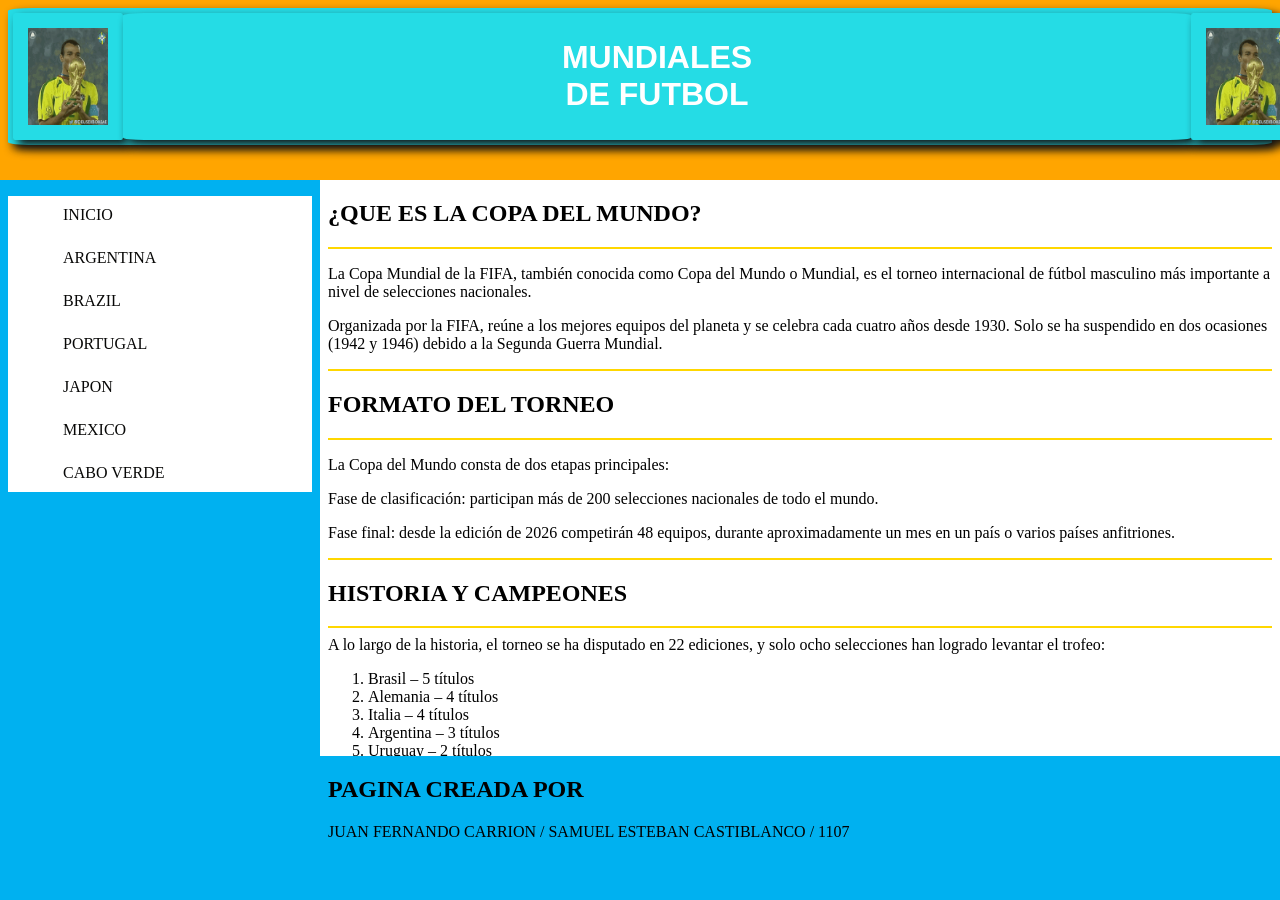
<file: index.html>
<!DOCTYPE html>
<html lang="en">
<head>
    <meta charset="UTF-8">
    <meta name="viewport" content="width=device-width, initial-scale=1.0">
    <title>framest</title>
</head>
<frameset rows="20%, 80%" border="0">
<frame name="encabezado" src="marcosup.html"  scrolling="no"></frame>
<frameset COLS="25%, 75%" border="0">
<frame  name="LISTA" src="listado.html" scrolling="no"></frame>
<frameset rows="80%, 20%" border="0">
<frame name="CONTENIDO" src="contenido.html" scrolling="si"></frame>
<frame name="PIE" src="pie.html" scrolling="no">
</frame>
</frameset>

</html>
</file>
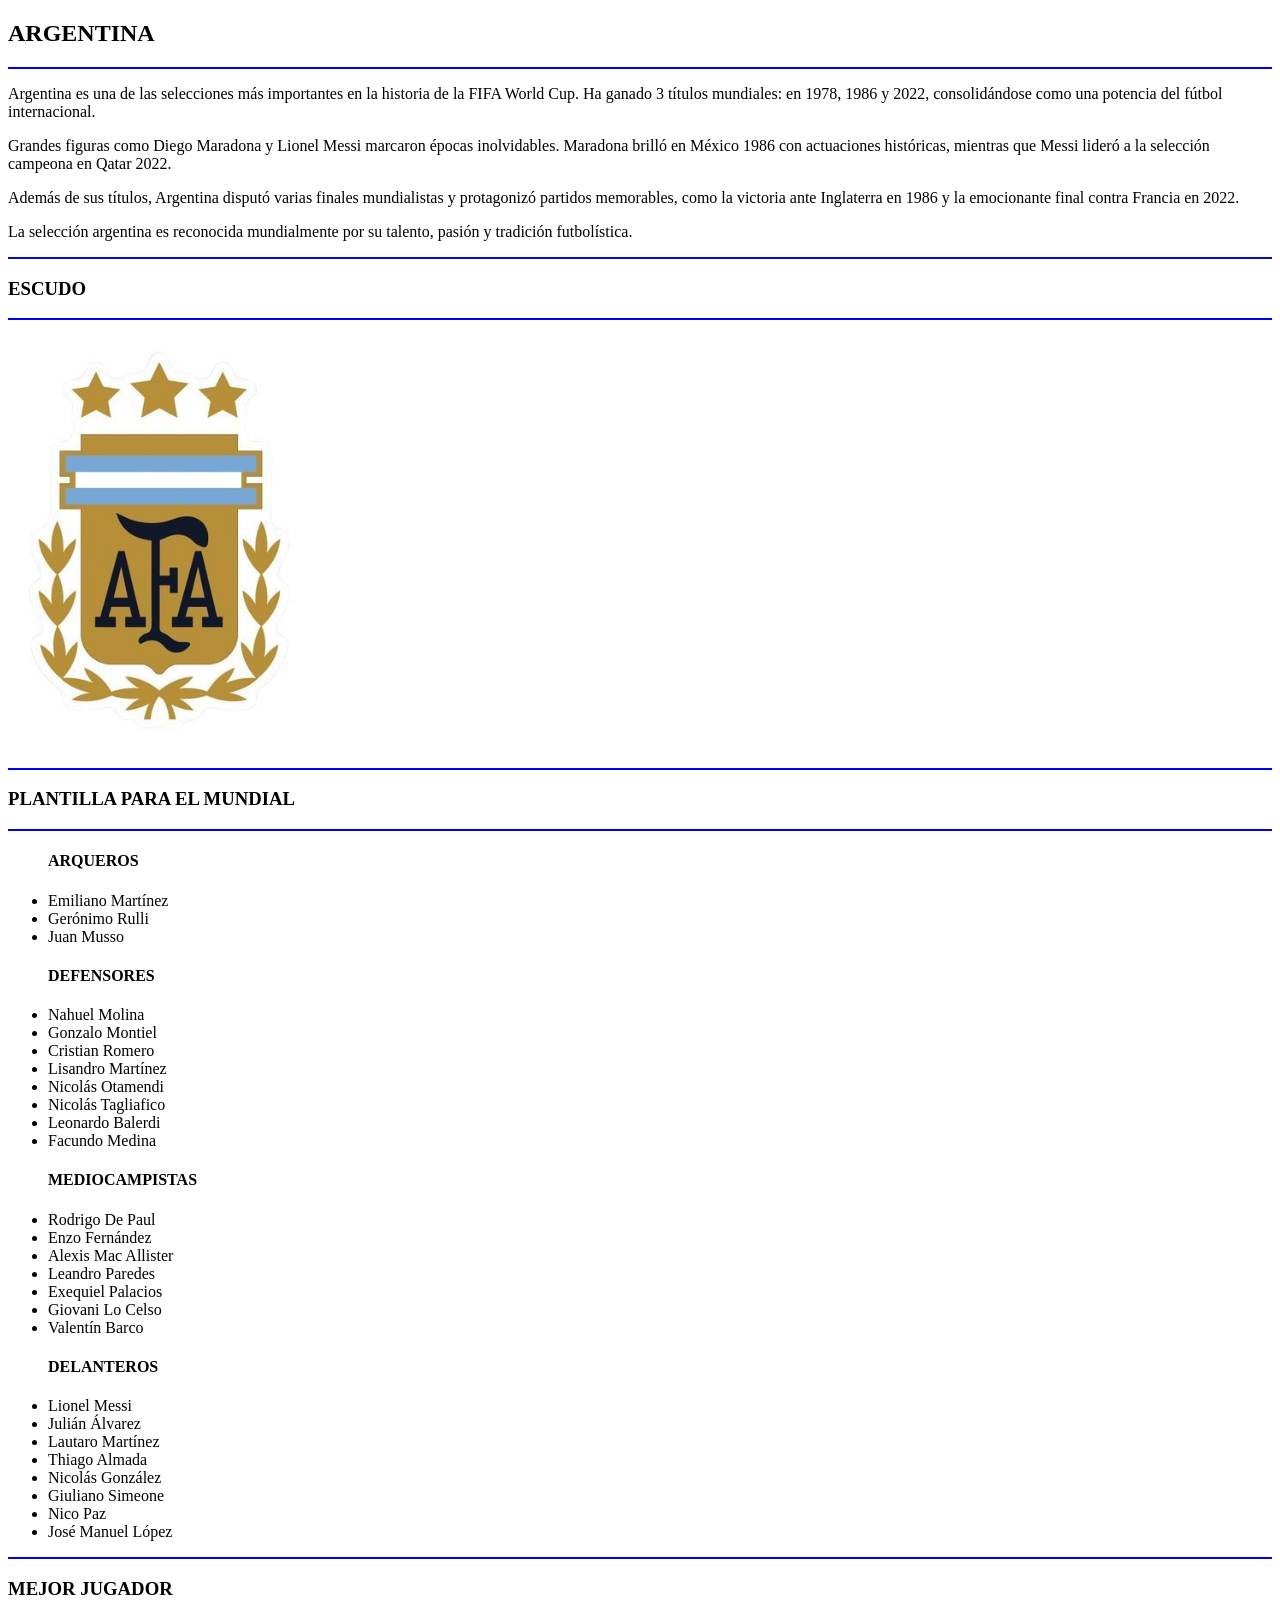
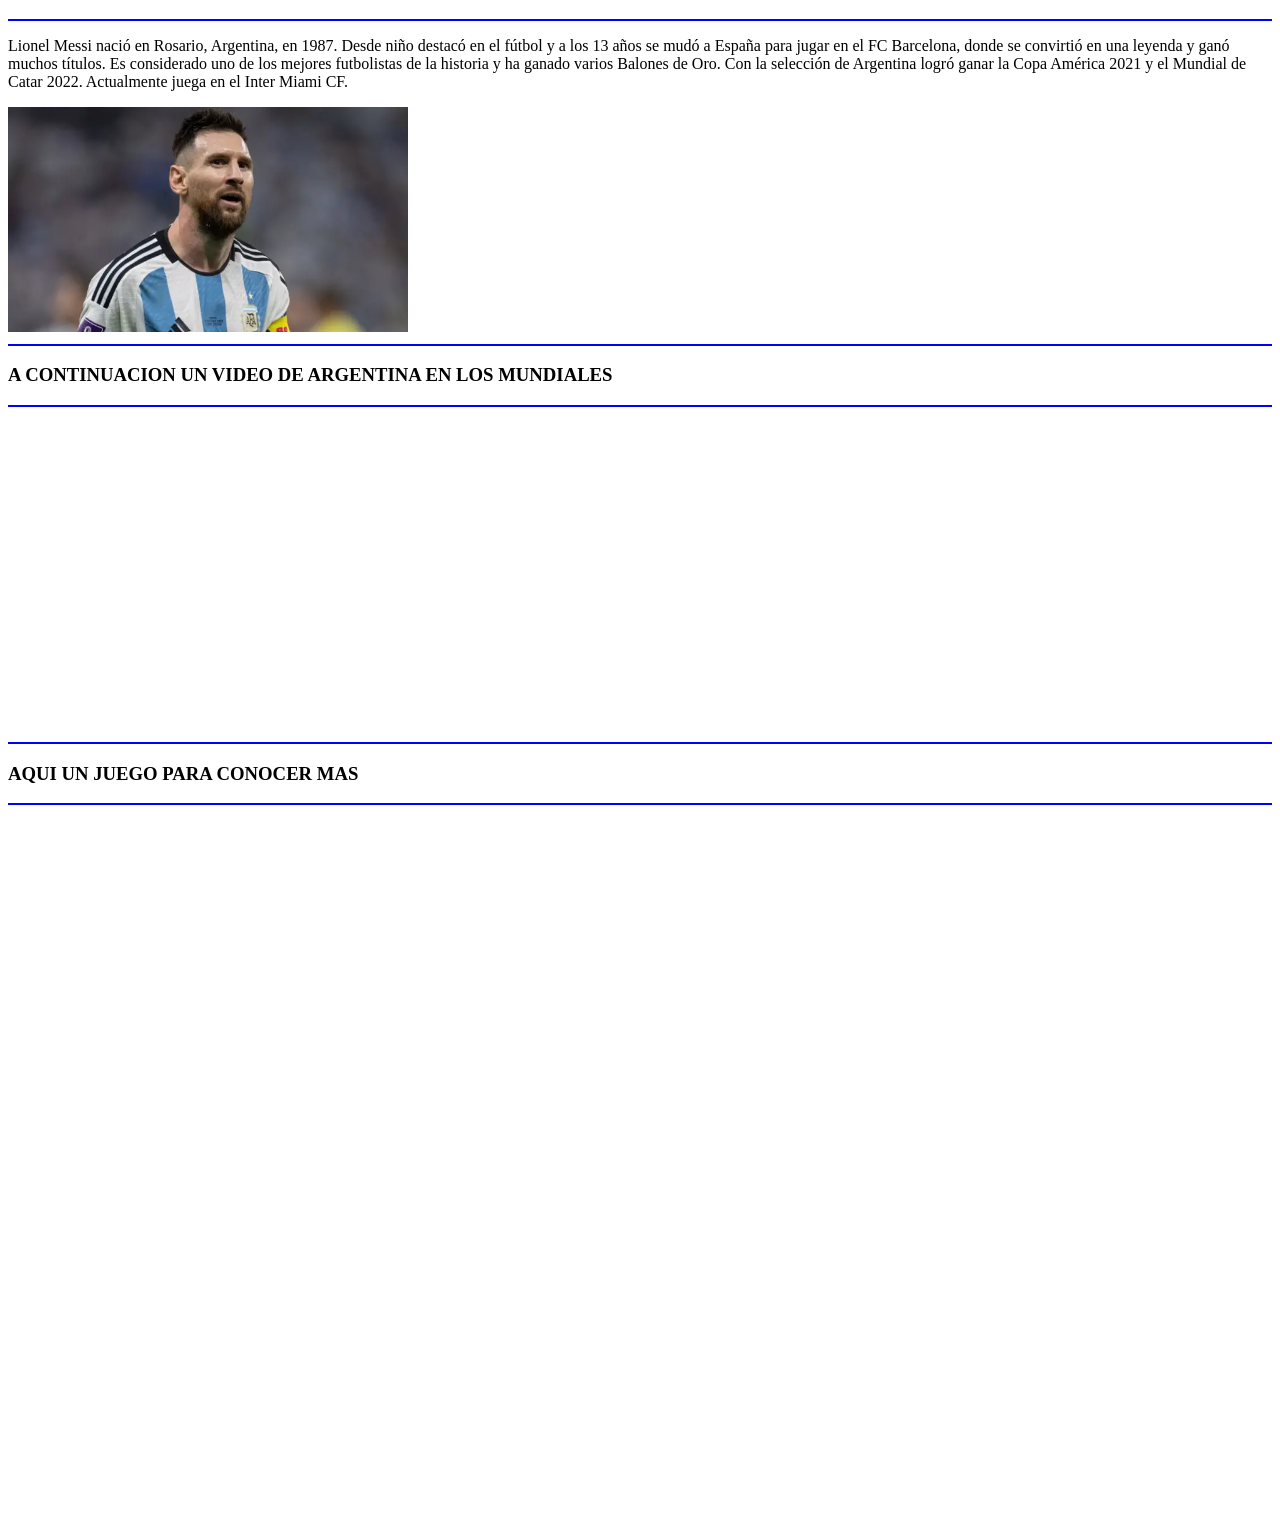
<file: ARGENTINA.html>
<!DOCTYPE html>
<html lang="en">
<head>
    <meta charset="UTF-8">
    <meta name="viewport" content="width=device-width, initial-scale=1.0">
    <title>Document</title>
</head>
<body>
    <h2>ARGENTINA</h2>
    <hr color="blue">
    <p>Argentina es una de las selecciones más importantes en la historia de la FIFA World Cup. Ha ganado 3 títulos mundiales: en 1978, 1986 y 2022, consolidándose como una potencia del fútbol internacional.</p>

<p>Grandes figuras como Diego Maradona y Lionel Messi marcaron épocas inolvidables. Maradona brilló en México 1986 con actuaciones históricas, mientras que Messi lideró a la selección campeona en Qatar 2022.</p>

<p>Además de sus títulos, Argentina disputó varias finales mundialistas y protagonizó partidos memorables, como la victoria ante Inglaterra en 1986 y la emocionante final contra Francia en 2022.</p>

<p>La selección argentina es reconocida mundialmente por su talento, pasión y tradición futbolística.</p>
<hr color="ligth-blue">
<h3>ESCUDO</h3>
<hr color="blue">
<img src="fc52a6a2f80de969cc05dd89174f2b8d.jpg" width="300px">
<hr color="blue">
<h3>PLANTILLA PARA EL MUNDIAL</h3>
<hr color="blue">
<ul><h4>ARQUEROS</h4>
<li>Emiliano Martínez</li>
<li>Gerónimo Rulli</li>
<li>Juan Musso</li>
</ul>
<ul><h4>DEFENSORES</h4>
<li>Nahuel Molina</li>
<li>Gonzalo Montiel</li>
<li>Cristian Romero</li>
<li>Lisandro Martínez</li>
<li>Nicolás Otamendi</li>
<li>Nicolás Tagliafico</li>
<li>Leonardo Balerdi</li>
<li>Facundo Medina</li>
</ul>
<ul><h4>MEDIOCAMPISTAS</h4>
<li>Rodrigo De Paul</li>
<li>Enzo Fernández</li>
<li>Alexis Mac Allister</li>
<li>Leandro Paredes</li>
<li>Exequiel Palacios</li>
<li>Giovani Lo Celso</li>
<li>Valentín Barco</li>
</ul>
<ul><h4>DELANTEROS</h4>
<li>Lionel Messi</li>
<li>Julián Álvarez</li>
<li>Lautaro Martínez</li>
<li>Thiago Almada</li>
<li>Nicolás González</li>
<li>Giuliano Simeone</li>
<li>Nico Paz</li>
<li>José Manuel López</li>
</ul>
<hr color="blue">
<h3>MEJOR JUGADOR</h3>
<hr color="blue">
<p>Lionel Messi nació en Rosario, Argentina, en 1987. Desde niño destacó en el fútbol y a los 13 años se mudó a España para jugar en el FC Barcelona, donde se convirtió en una leyenda y ganó muchos títulos. Es considerado uno de los mejores futbolistas de la historia y ha ganado varios Balones de Oro. Con la selección de Argentina logró ganar la Copa América 2021 y el Mundial de Catar 2022. Actualmente juega en el Inter Miami CF.</p>
<img src="_128038601_gettyimages-1449068473.jpg.webp" width="400px">
<hr color="blue">
<h3>A CONTINUACION UN VIDEO DE ARGENTINA EN LOS MUNDIALES</h3>
<hr color="blue">
<iframe width="560" height="315" src="https://www.youtube.com/embed/nxWR-odH7Ck?si=qMzyuwm6k1KNv4r-" title="YouTube video player" frameborder="0" allow="accelerometer; autoplay; clipboard-write; encrypted-media; gyroscope; picture-in-picture; web-share" referrerpolicy="strict-origin-when-cross-origin" allowfullscreen></iframe>
<hr color="blue">
<h3>AQUI UN JUEGO PARA CONOCER MAS</h3>
<hr color="blue">
<iframe allow="fullscreen; autoplay; allow-top-navigation-by-user-activation" allowfullscreen width="795" height="690" frameborder="0" src="https://es.educaplay.com/juego/29295377-sopa_de_letras_argentina_en_los_mundiales.html"></iframe>
</body>

</html>
</file>
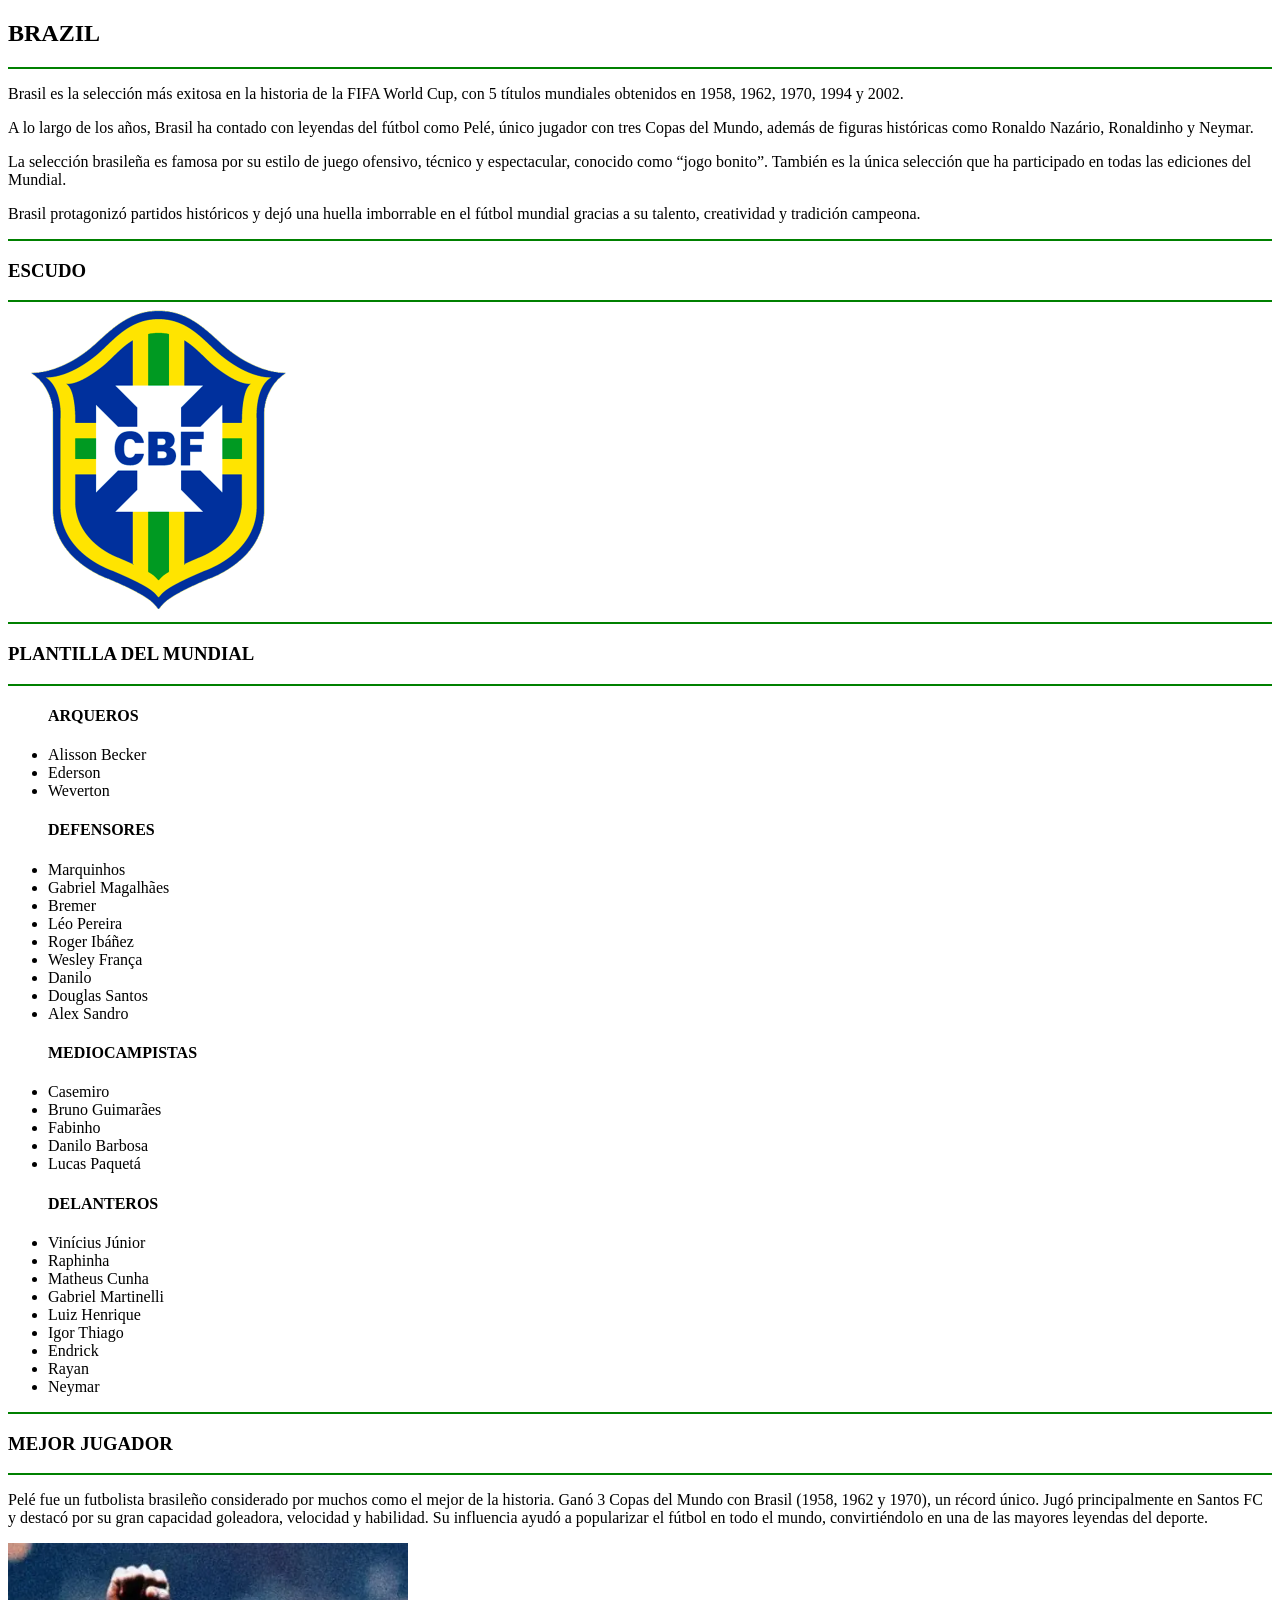
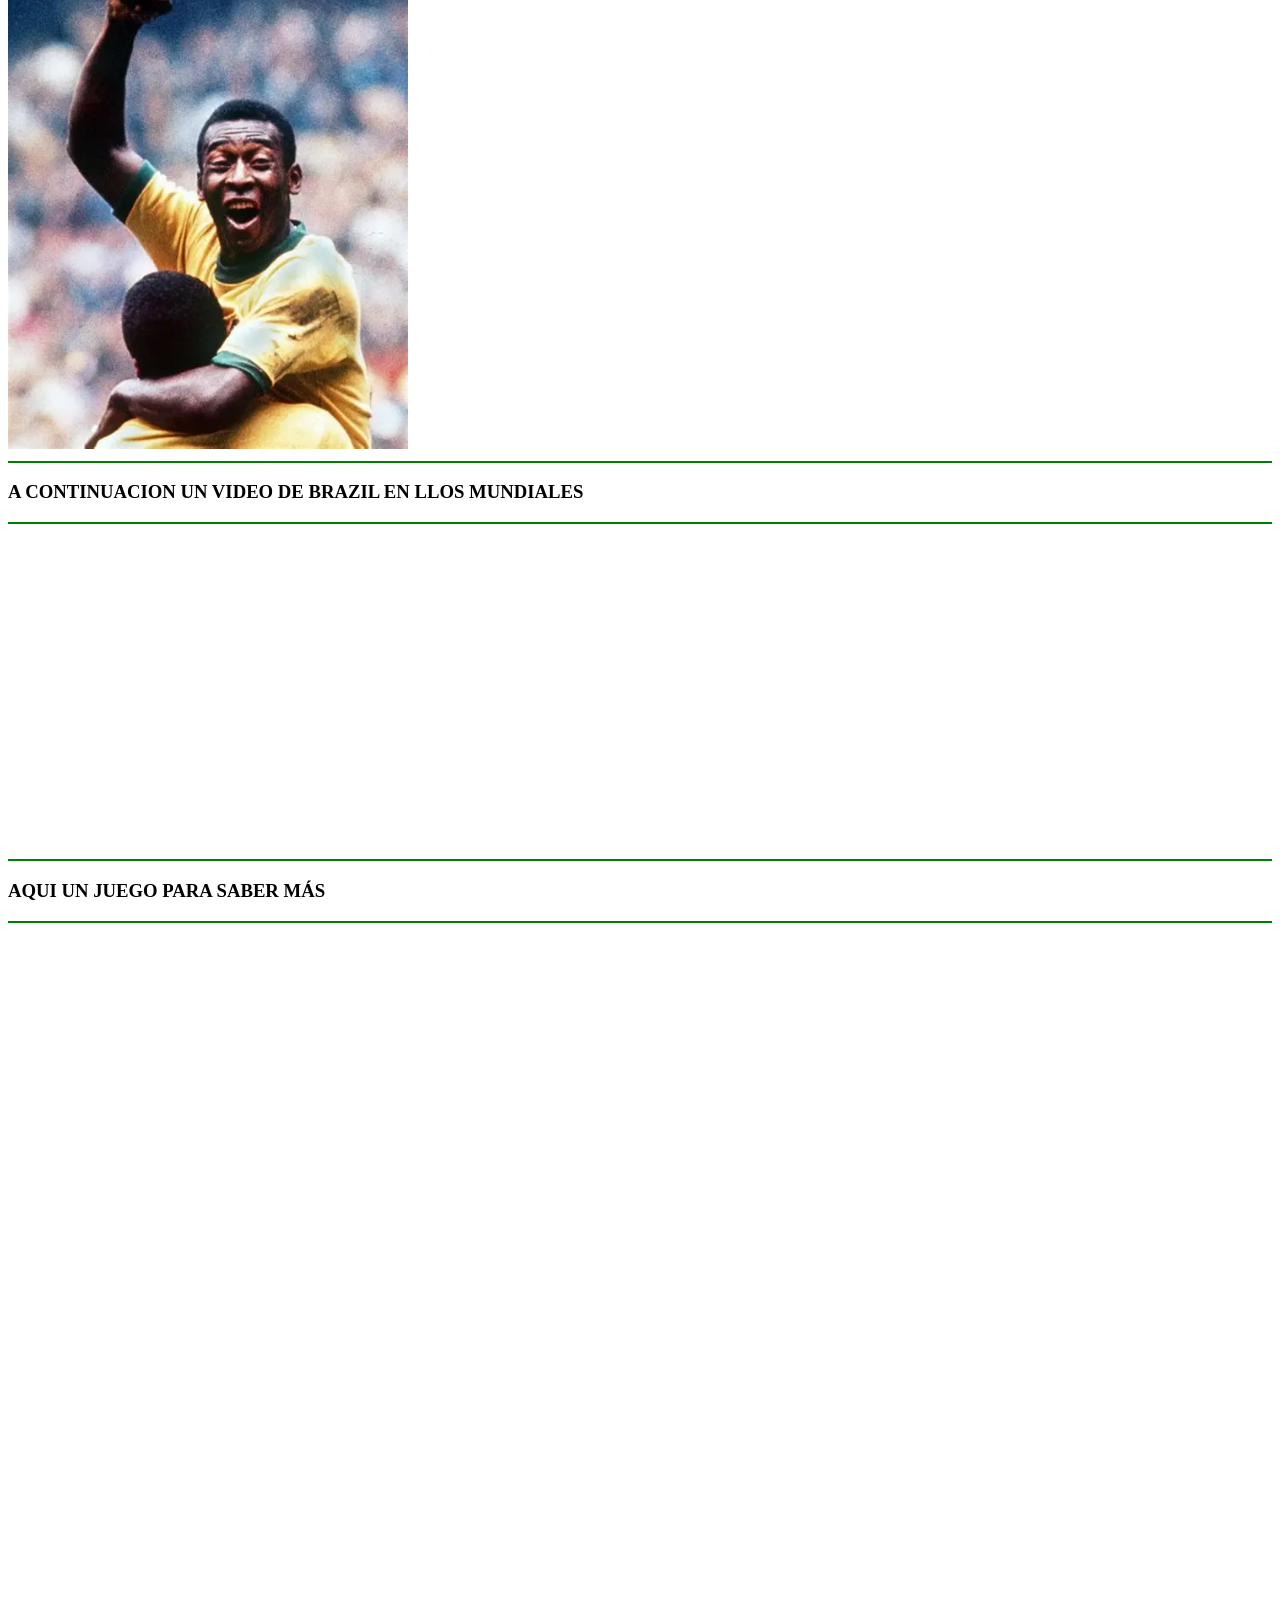
<file: BRAZIL.html>
<!DOCTYPE html>
<html lang="en">
<head>
    <meta charset="UTF-8">
    <meta name="viewport" content="width=device-width, initial-scale=1.0">
    <title>Document</title>
</head>
<body>
    <h2>BRAZIL</h2>
    <hr color="green">
    <p>Brasil es la selección más exitosa en la historia de la FIFA World Cup, con 5 títulos mundiales obtenidos en 1958, 1962, 1970, 1994 y 2002.</p>

<p>A lo largo de los años, Brasil ha contado con leyendas del fútbol como Pelé, único jugador con tres Copas del Mundo, además de figuras históricas como Ronaldo Nazário, Ronaldinho y Neymar.</p>

<p>La selección brasileña es famosa por su estilo de juego ofensivo, técnico y espectacular, conocido como “jogo bonito”. También es la única selección que ha participado en todas las ediciones del Mundial.</p>

<p>Brasil protagonizó partidos históricos y dejó una huella imborrable en el fútbol mundial gracias a su talento, creatividad y tradición campeona.</p>
<hr color="green">
<h3>ESCUDO</h3>
<hr color="green">
<img src="Confederação_Brasileira_de_Futebol_logo_(variant).png" width="300px">
<hr color="green">
<h3>PLANTILLA DEL MUNDIAL</h3>
<hr color="green">
<ul><h4>ARQUEROS</h4>
<li>Alisson Becker</li>
<li>Ederson</li>
<li>Weverton</li>
</ul>
<ul><h4>DEFENSORES</h4>
<li>Marquinhos</li>
<li>Gabriel Magalhães</li>
<li>Bremer</li>
<li>Léo Pereira</li>
<li>Roger Ibáñez</li>
<li>Wesley França</li>
<li>Danilo</li>
<li>Douglas Santos</li>
<li>Alex Sandro</li>
</ul>
<ul><h4>MEDIOCAMPISTAS</h4>
<li>Casemiro</li>
<li>Bruno Guimarães</li>
<li>Fabinho</li>
<li>Danilo Barbosa</li>
<li>Lucas Paquetá</li>
</ul>
<ul><h4>DELANTEROS</h4>
<li>Vinícius Júnior</li>
<li>Raphinha</li>
<li>Matheus Cunha</li>
<li>Gabriel Martinelli</li>
<li>Luiz Henrique</li>
<li>Igor Thiago</li>
<li>Endrick</li>
<li>Rayan</li>
<li>Neymar</li>
</ul>
<hr color="green">
<h3>MEJOR JUGADOR</h3>
<hr color="green">
<p>Pelé fue un futbolista brasileño considerado por muchos como el mejor de la historia. Ganó 3 Copas del Mundo con Brasil (1958, 1962 y 1970), un récord único. Jugó principalmente en Santos FC y destacó por su gran capacidad goleadora, velocidad y habilidad. Su influencia ayudó a popularizar el fútbol en todo el mundo, convirtiéndolo en una de las mayores leyendas del deporte.</p>
<img src="OIP.webp" width="400px">
<hr color="green">
<h3>A CONTINUACION UN VIDEO DE BRAZIL EN LLOS MUNDIALES</h3>
<hr color="green">
<iframe width="560" height="315" src="https://www.youtube.com/embed/TJhvaDzzKvs?si=SlosF3QGnV7RG0xn" title="YouTube video player" frameborder="0" allow="accelerometer; autoplay; clipboard-write; encrypted-media; gyroscope; picture-in-picture; web-share" referrerpolicy="strict-origin-when-cross-origin" allowfullscreen></iframe>
<hr color="green">
<h3>AQUI UN JUEGO PARA SABER MÁS</h3>
<hr color="green">
<iframe allow="fullscreen; autoplay; allow-top-navigation-by-user-activation" allowfullscreen width="795" height="690" frameborder="0" src="https://www.educaplay.com/game/29395519-brasil_en_los_mundiales_de_futbol.html"></iframe>
</body>
</html>
</file>
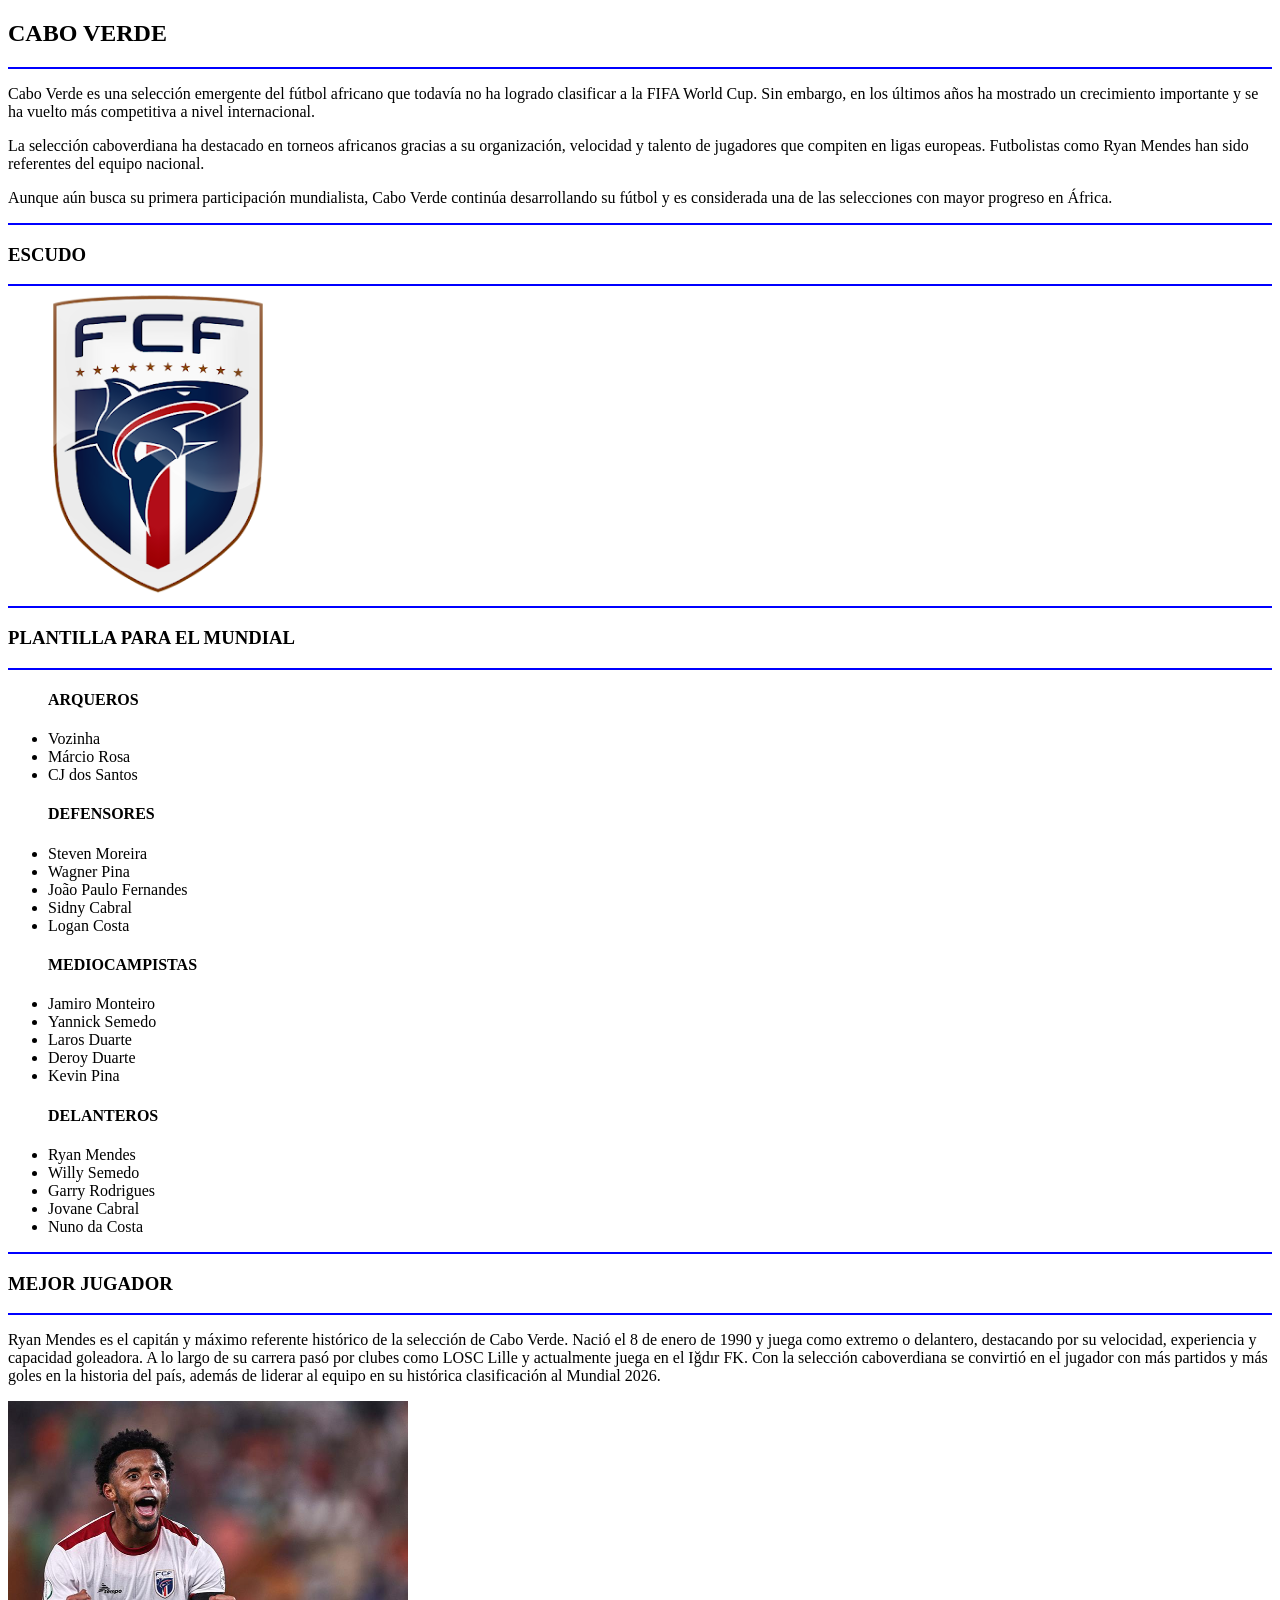
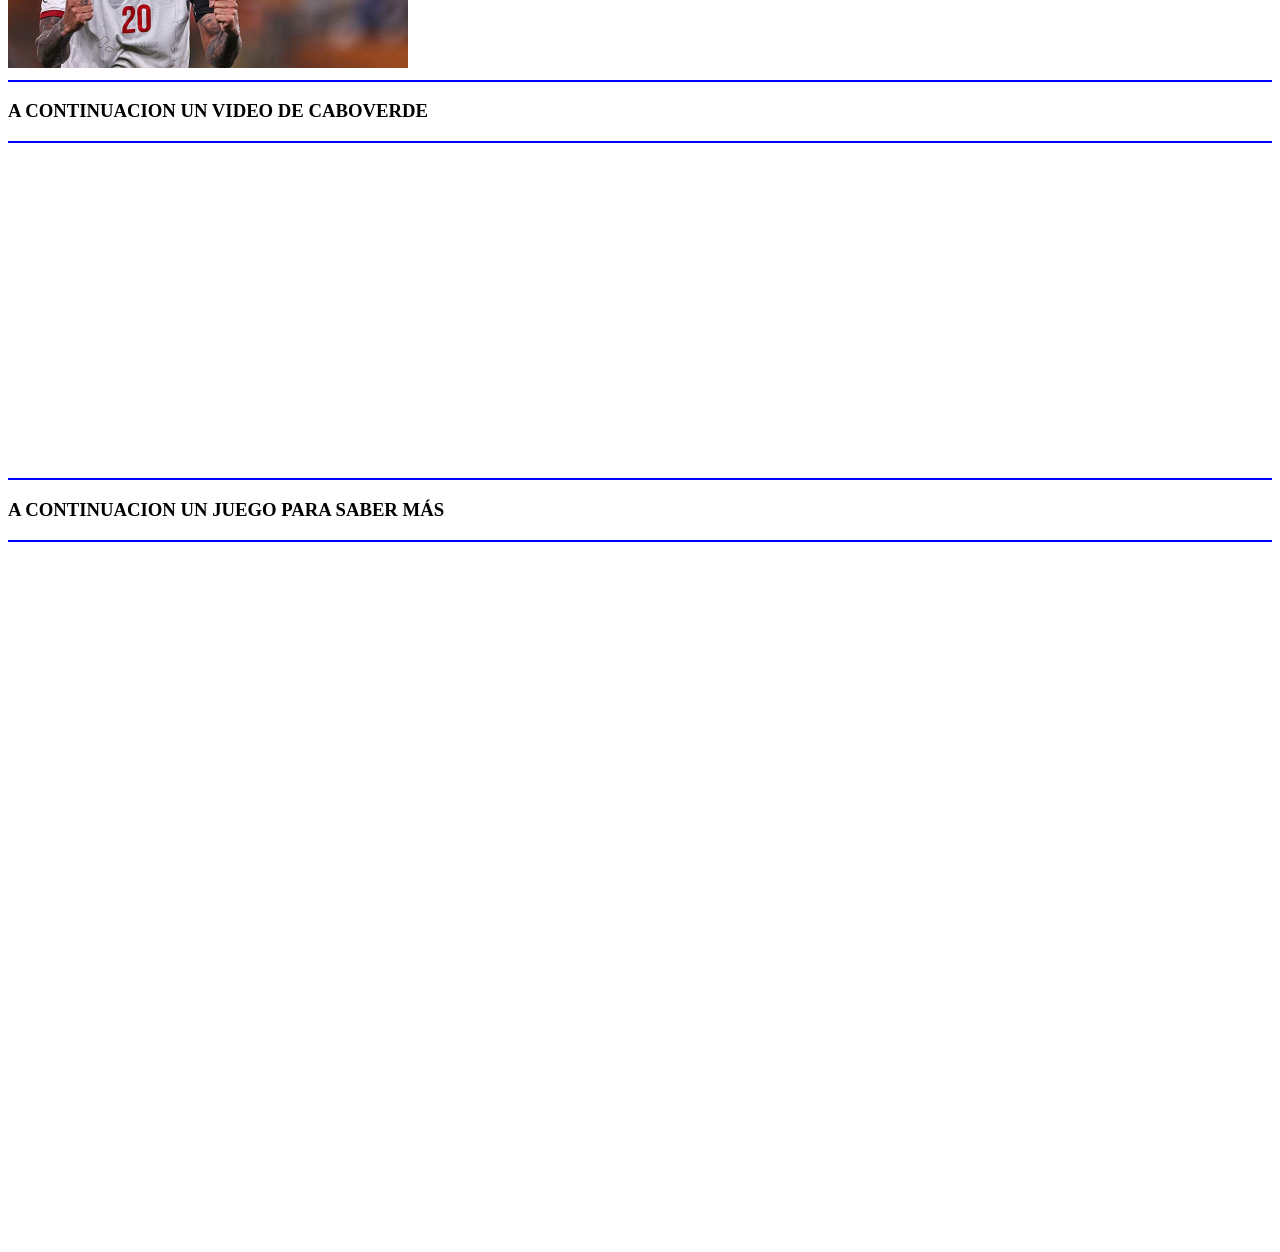
<file: CABOVERDE.html>
<!DOCTYPE html>
<html lang="en">
<head>
    <meta charset="UTF-8">
    <meta name="viewport" content="width=device-width, initial-scale=1.0">
    <title>Document</title>
</head>
<body>
    <h2>CABO VERDE</h2>
    <hr color="blue">
    <p>Cabo Verde es una selección emergente del fútbol africano que todavía no ha logrado clasificar a la FIFA World Cup. Sin embargo, en los últimos años ha mostrado un crecimiento importante y se ha vuelto más competitiva a nivel internacional.</p>

<p>La selección caboverdiana ha destacado en torneos africanos gracias a su organización, velocidad y talento de jugadores que compiten en ligas europeas. Futbolistas como Ryan Mendes han sido referentes del equipo nacional.</p>

<p>Aunque aún busca su primera participación mundialista, Cabo Verde continúa desarrollando su fútbol y es considerada una de las selecciones con mayor progreso en África.</p>
<hr color="blue">
<h3>ESCUDO</h3>
<hr color="blue">
<img src="Cabo Verde HD.png" width="300px">
<hr color="blue">
<h3>PLANTILLA PARA EL MUNDIAL</h3>
<hr color="blue">
<ul><h4>ARQUEROS</h4>
<li>Vozinha</li>
<li>Márcio Rosa</li>
<li>CJ dos Santos</li>
</ul>
<ul><h4>DEFENSORES</h4>
<li>Steven Moreira</li>
<li>Wagner Pina</li>
<li>João Paulo Fernandes</li>
<li>Sidny Cabral</li>
<li>Logan Costa</li>
</ul>
<ul><h4>MEDIOCAMPISTAS</h4>
<li>Jamiro Monteiro</li>
<li>Yannick Semedo</li>
<li>Laros Duarte</li>
<li>Deroy Duarte</li>
<li>Kevin Pina</li>
</ul>
<ul><h4>DELANTEROS</h4>
<li>Ryan Mendes</li>
<li>Willy Semedo</li>
<li>Garry Rodrigues</li>
<li>Jovane Cabral</li>
<li>Nuno da Costa</li>
</ul>
<hr color="blue">
<h3>MEJOR JUGADOR</h3>
<hr color="blue">
<p>Ryan Mendes es el capitán y máximo referente histórico de la selección de Cabo Verde. Nació el 8 de enero de 1990 y juega como extremo o delantero, destacando por su velocidad, experiencia y capacidad goleadora. A lo largo de su carrera pasó por clubes como LOSC Lille y actualmente juega en el Iğdır FK. Con la selección caboverdiana se convirtió en el jugador con más partidos y más goles en la historia del país, además de liderar al equipo en su histórica clasificación al Mundial 2026.</p>
<img src="41_2024-638421586690992926-99.jpg" width="400px">
<hr color="blue">
<h3>A CONTINUACION UN VIDEO DE CABOVERDE</h3>
<hr color="blue">
<iframe width="560" height="315" src="https://www.youtube.com/embed/l0b-iOAerOY?si=oa4MUfIIyxoh16-Z" title="YouTube video player" frameborder="0" allow="accelerometer; autoplay; clipboard-write; encrypted-media; gyroscope; picture-in-picture; web-share" referrerpolicy="strict-origin-when-cross-origin" allowfullscreen></iframe>
<hr color="blue">
<h3>A CONTINUACION UN JUEGO PARA SABER MÁS</h3>
<hr color="blue">
<iframe allow="fullscreen; autoplay; allow-top-navigation-by-user-activation" allowfullscreen width="795" height="690" frameborder="0" src="https://es.educaplay.com/juego/29401089-crucigrama_cabo_verde_y_futbol.html"></iframe>
</body>
</html>
</file>
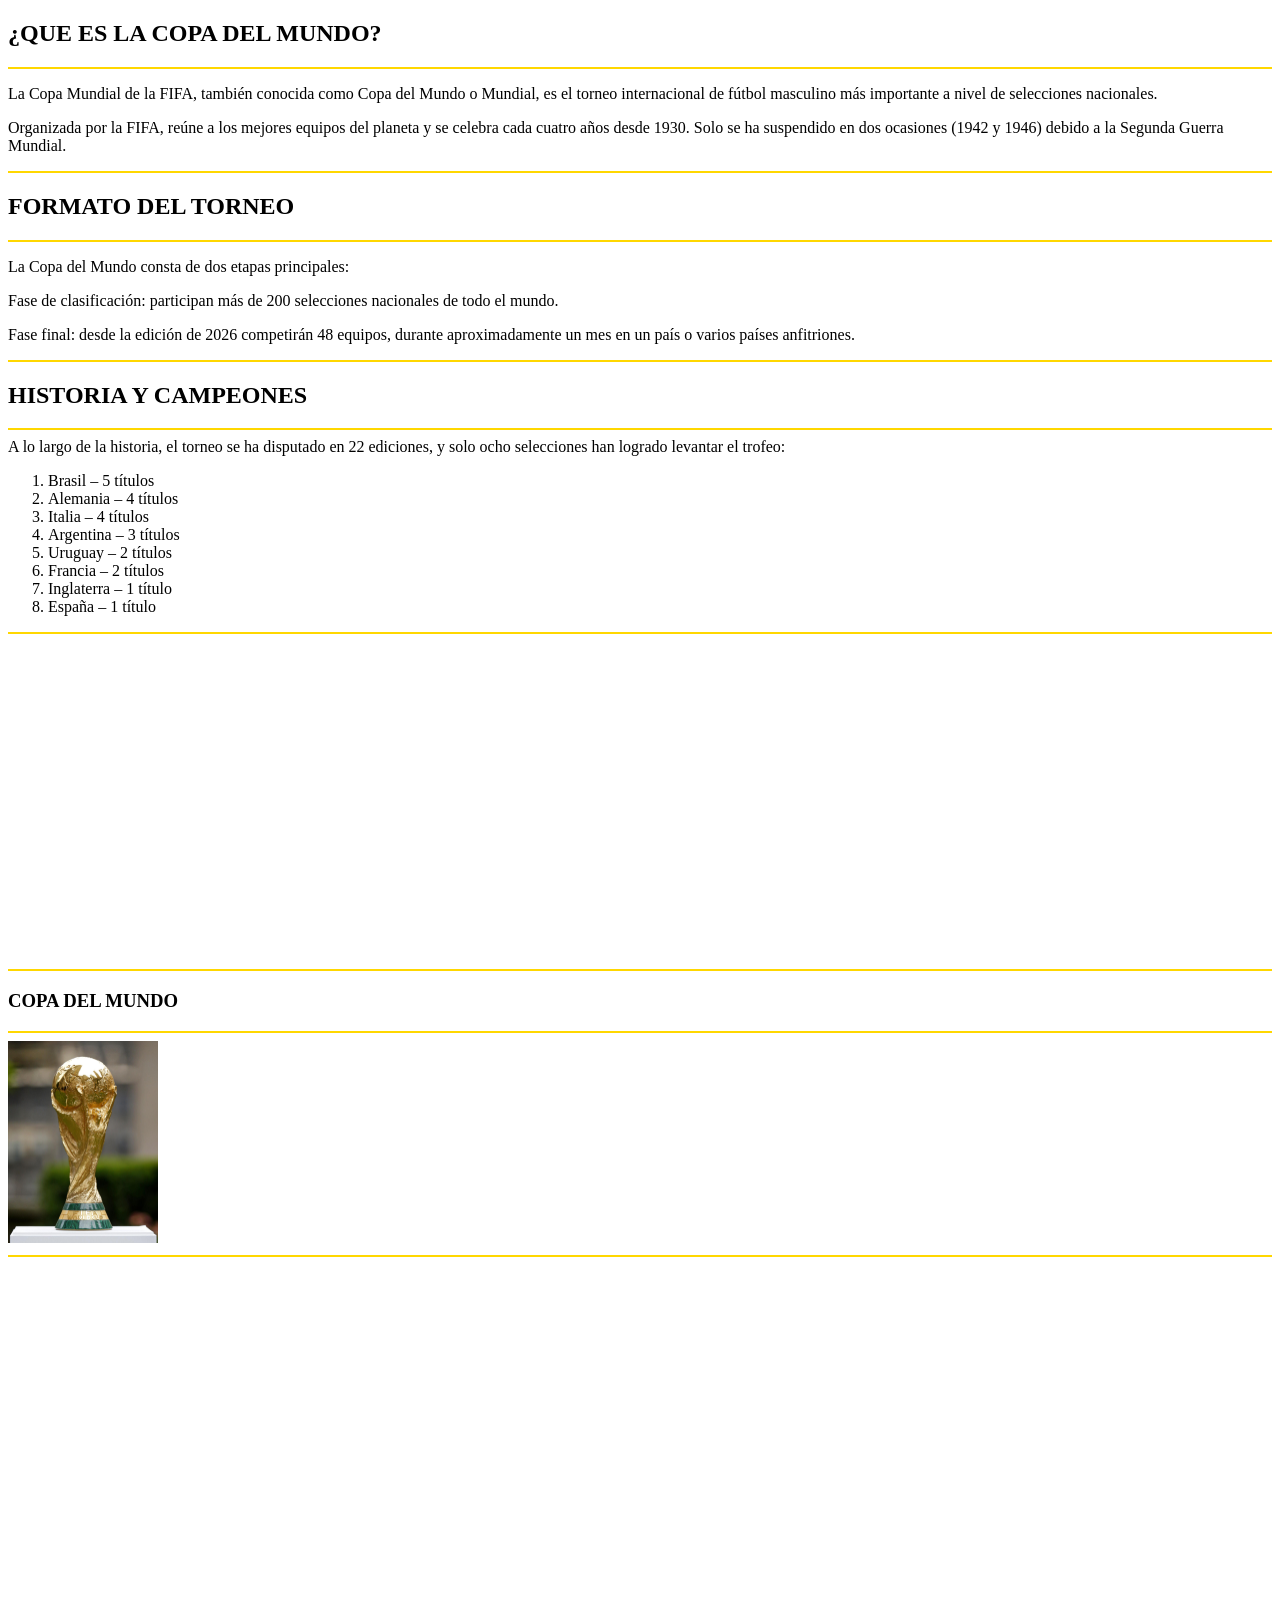
<file: contenido.html>
<!DOCTYPE html>
<html lang="en">
<head>
    <meta charset="UTF-8">
    <meta name="viewport" content="width=device-width, initial-scale=1.0">
    <title>Document</title>
</head>
<body>
<div>
<h2>¿QUE ES LA COPA DEL MUNDO?</h2>
<hr color="gold">
<p>La Copa Mundial de la FIFA, también conocida como Copa del Mundo o Mundial, es el torneo internacional de fútbol masculino más importante a nivel de selecciones nacionales.

<p>Organizada por la FIFA, reúne a los mejores equipos del planeta y se celebra cada cuatro años desde 1930. Solo se ha suspendido en dos ocasiones (1942 y 1946) debido a la Segunda Guerra Mundial.</p>
<hr color="gold">
<h2>FORMATO DEL TORNEO</h2>
<hr color="gold">

<p>La Copa del Mundo consta de dos etapas principales:</p>

<p>Fase de clasificación: participan más de 200 selecciones nacionales de todo el mundo.</p>
<p>Fase final: desde la edición de 2026 competirán 48 equipos, durante aproximadamente un mes en un país o varios países anfitriones.</p>

<hr color="gold">

<h2>HISTORIA Y CAMPEONES</h2>
<hr color="gold"
<p>A lo largo de la historia, el torneo se ha disputado en 22 ediciones, y solo ocho selecciones han logrado levantar el trofeo:</p>
<ol> 
<li>Brasil – 5 títulos</li>
<li>Alemania – 4 títulos</li>
<li>Italia – 4 títulos</li>
<li>Argentina – 3 títulos</li>
<li>Uruguay – 2 títulos</li>
<li>Francia – 2 títulos</li>
<li>Inglaterra – 1 título</li>
<li>España – 1 título</li>
</ol>
<hr color="gold">
<iframe width="560" height="315" src="https://www.youtube.com/embed/8n5dJwWXrbo?si=d_1qPcFVFNhOShFP" title="YouTube video player" frameborder="0" allow="accelerometer; autoplay; clipboard-write; encrypted-media; gyroscope; picture-in-picture; web-share" referrerpolicy="strict-origin-when-cross-origin" allowfullscreen></iframe>
<hr color="gold">
<div>
<h3>COPA DEL MUNDO</h3>
<hr color="gold">
<img src="descarga.jpg" width="150px">
<hr color="gold">
<iframe allow="fullscreen; autoplay; allow-top-navigation-by-user-activation" allowfullscreen width="795" height="690" frameborder="0" src="https://www.educaplay.com/game/29382064-copa_del_mundo_de_futbol.html"></iframe>

</ol>
</div>
</body>
</html>
</file>
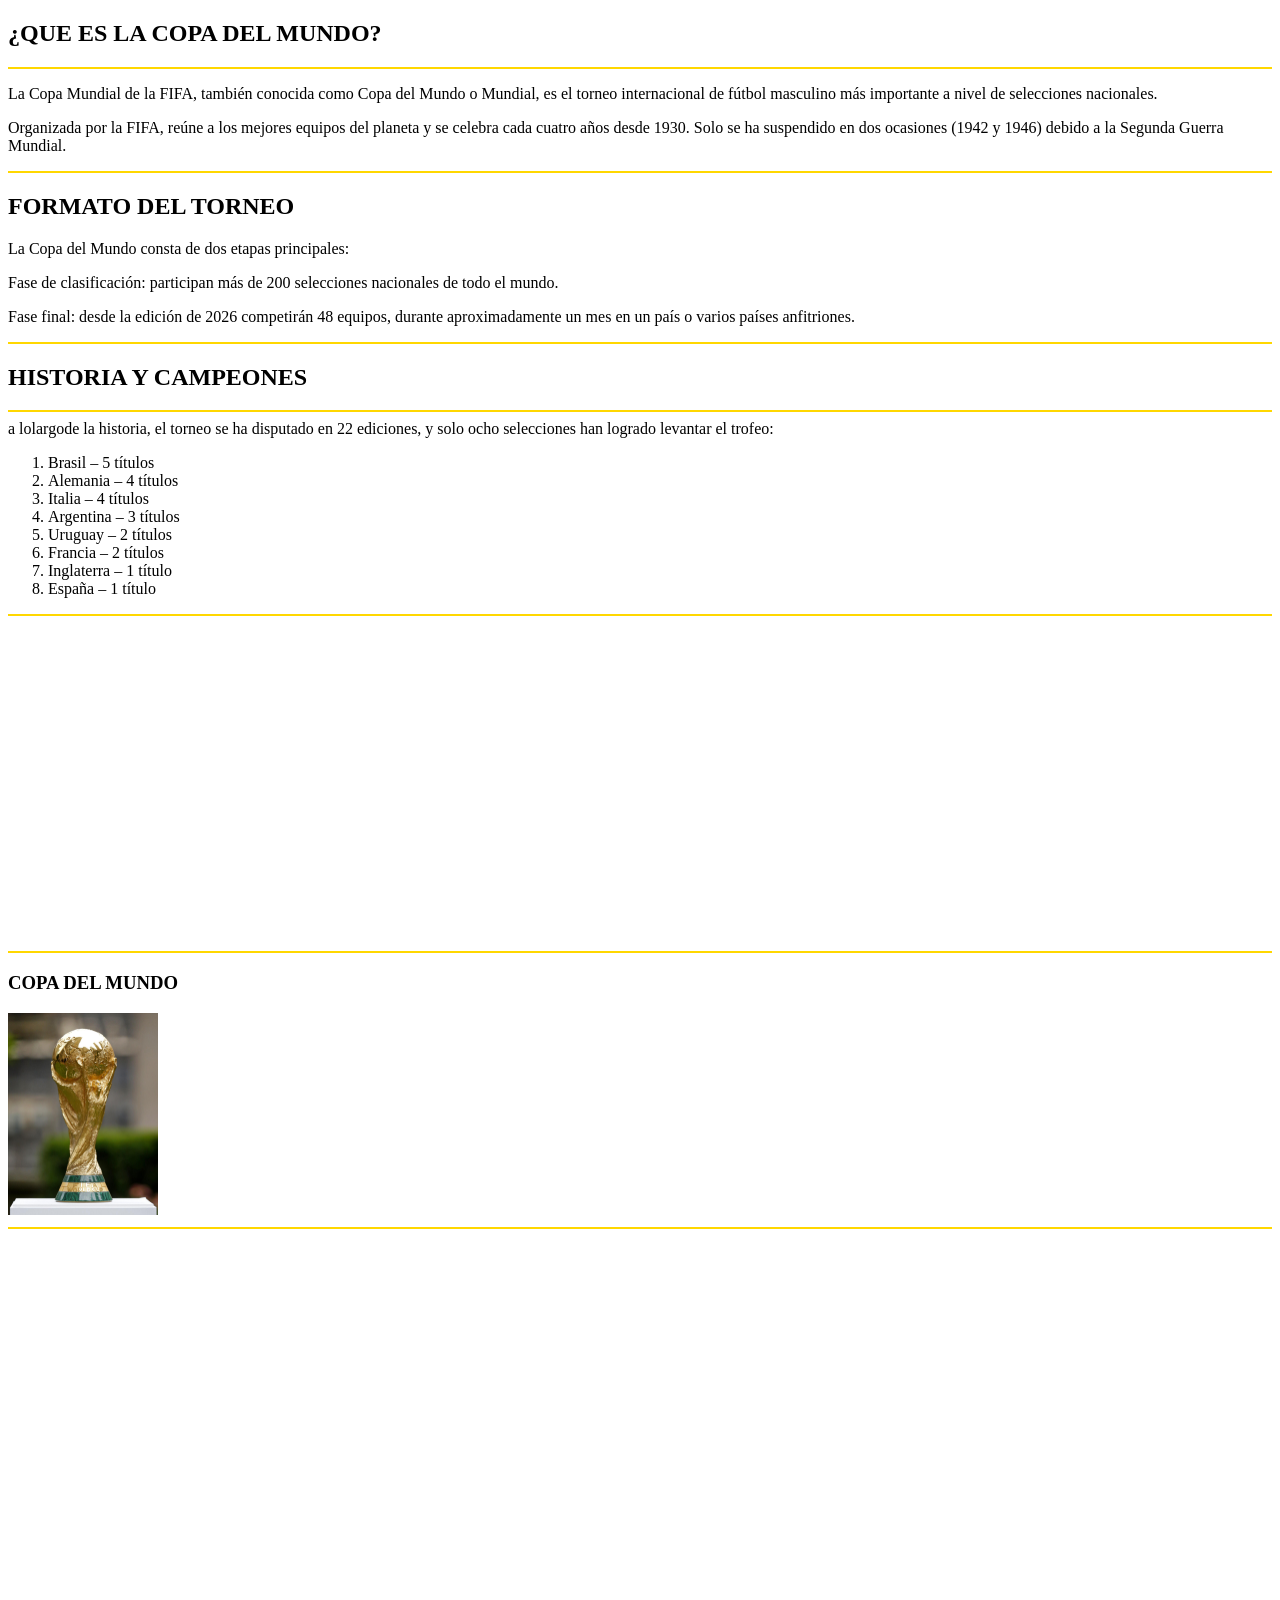
<file: INICIO.html>
<!DOCTYPE html>
<html lang="en">
<head>
    <meta charset="UTF-8">
    <meta name="viewport" content="width=device-width, initial-scale=1.0">
    <title>Document</title>
</head>
<body> 
<div>
<h2>¿QUE ES LA COPA DEL MUNDO?</h2>
<hr color="gold">
<p>La Copa Mundial de la FIFA, también conocida como Copa del Mundo o Mundial, es el torneo internacional de fútbol masculino más importante a nivel de selecciones nacionales.

<p>Organizada por la FIFA, reúne a los mejores equipos del planeta y se celebra cada cuatro años desde 1930. Solo se ha suspendido en dos ocasiones (1942 y 1946) debido a la Segunda Guerra Mundial.</p>
<hr color="gold">
<h2>FORMATO DEL TORNEO</h2>

<p>La Copa del Mundo consta de dos etapas principales:</p>

<p>Fase de clasificación: participan más de 200 selecciones nacionales de todo el mundo.</p>
<p>Fase final: desde la edición de 2026 competirán 48 equipos, durante aproximadamente un mes en un país o varios países anfitriones.</p>

<hr color="gold">

<h2>HISTORIA Y CAMPEONES</h2>
<hr color="gold"
<p>a lolargode la historia, el torneo se ha disputado en 22 ediciones, y solo ocho selecciones han logrado levantar el trofeo:</p>
<ol> 
<li>Brasil – 5 títulos</li>
<li>Alemania – 4 títulos</li>
<li>Italia – 4 títulos</li>
<li>Argentina – 3 títulos</li>
<li>Uruguay – 2 títulos</li>
<li>Francia – 2 títulos</li>
<li>Inglaterra – 1 título</li>
<li>España – 1 título</li>
</ol>
<hr color="gold">
<iframe width="560" height="315" src="https://www.youtube.com/embed/8n5dJwWXrbo?si=d_1qPcFVFNhOShFP" title="YouTube video player" frameborder="0" allow="accelerometer; autoplay; clipboard-write; encrypted-media; gyroscope; picture-in-picture; web-share" referrerpolicy="strict-origin-when-cross-origin" allowfullscreen></iframe>
<hr color="gold">
<div>
<h3>COPA DEL MUNDO</h3>
<img src="descarga.jpg" width="150px">
<hr color="gold">
<iframe allow="fullscreen; autoplay; allow-top-navigation-by-user-activation" allowfullscreen width="795" height="690" frameborder="0" src="https://www.educaplay.com/game/29382064-copa_del_mundo_de_futbol.html"></iframe>
</div>
</div>
</body>
</html>
</file>
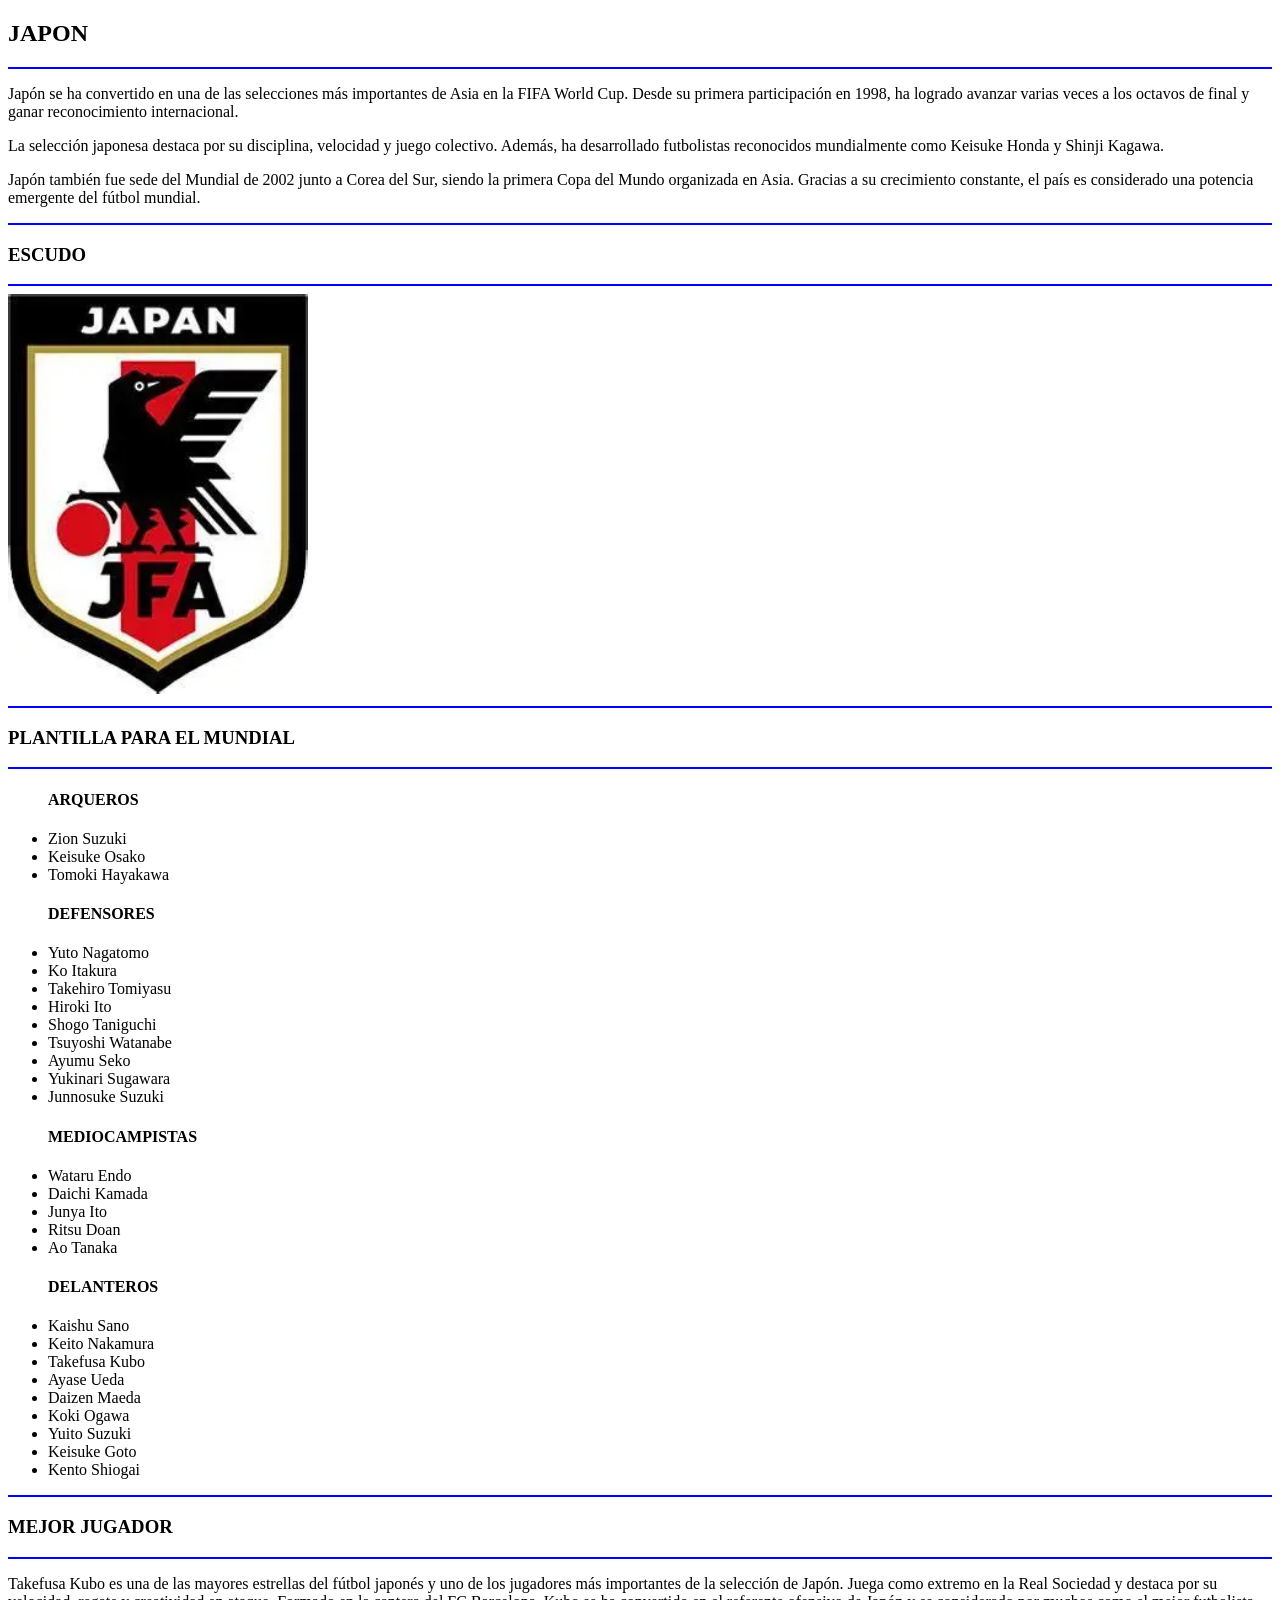
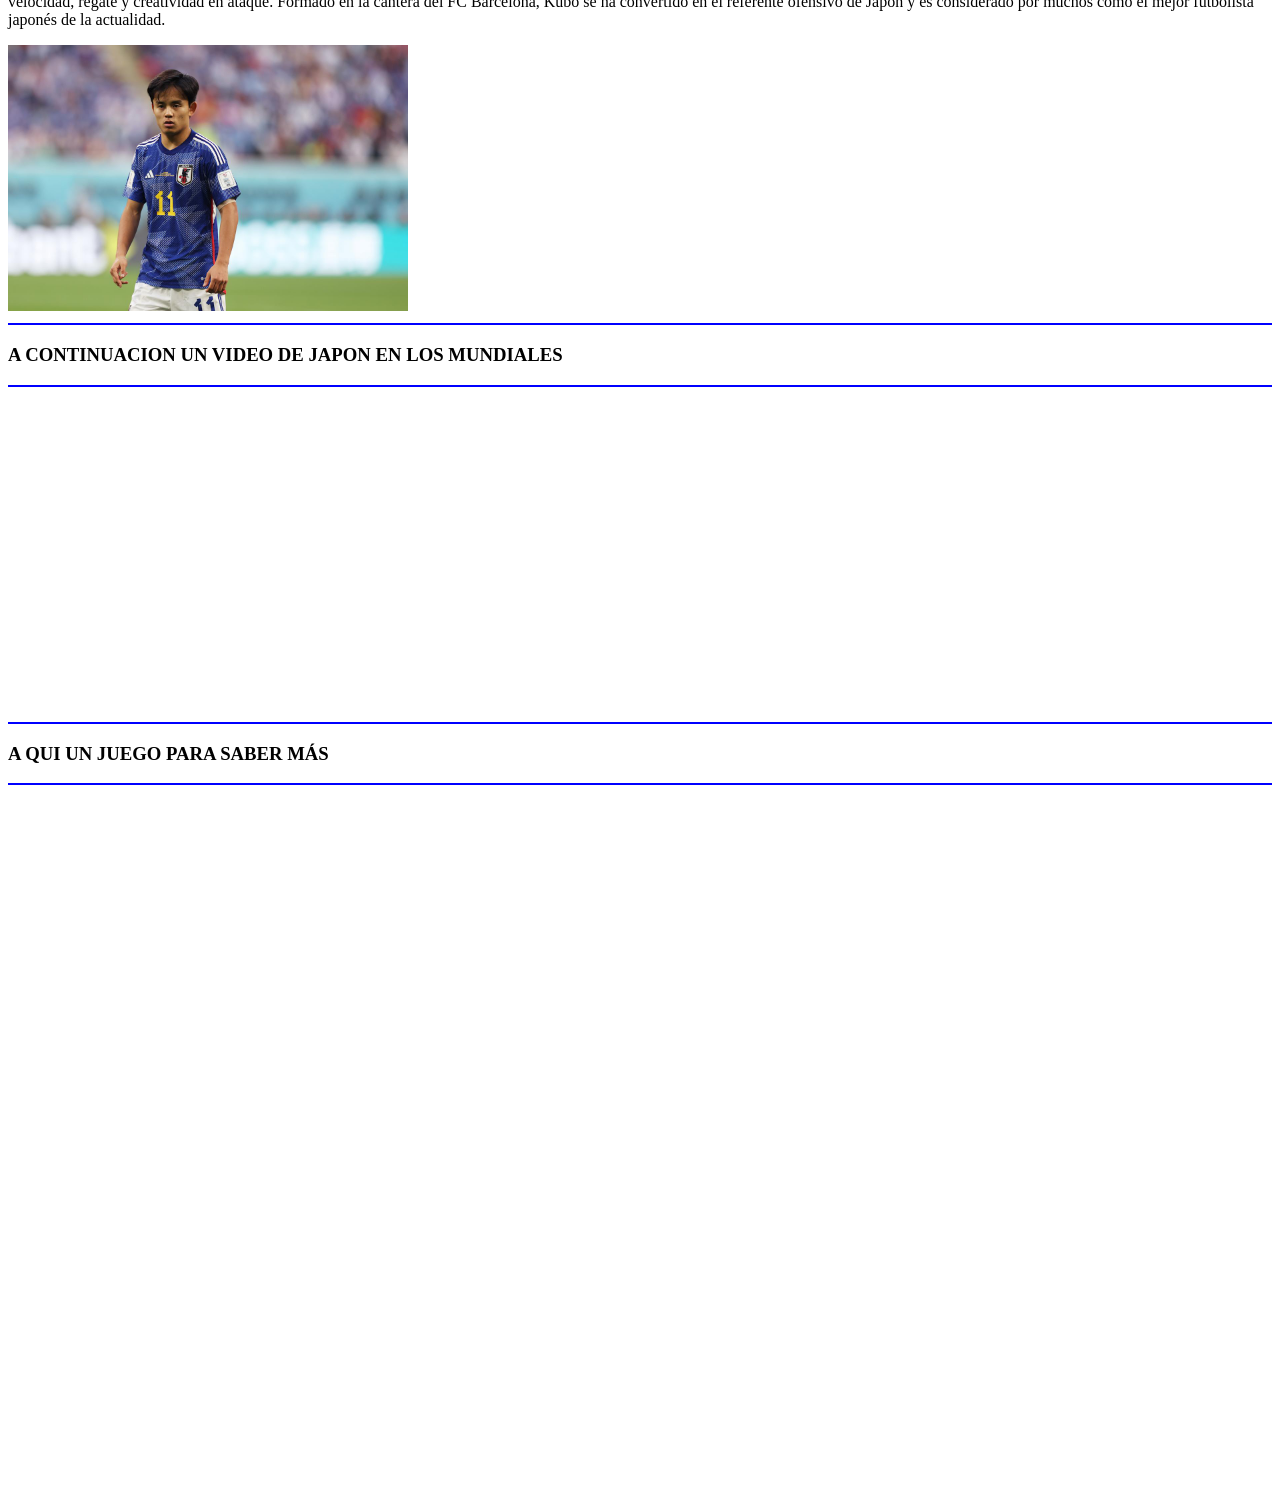
<file: JAPON.html>
<!DOCTYPE html>
<html lang="en">
<head>
    <meta charset="UTF-8">
    <meta name="viewport" content="width=device-width, initial-scale=1.0">
    <title>Document</title>
</head>
<body>
    <h2>JAPON</h2>
    <hr color="blue">
    <p>Japón se ha convertido en una de las selecciones más importantes de Asia en la FIFA World Cup. Desde su primera participación en 1998, ha logrado avanzar varias veces a los octavos de final y ganar reconocimiento internacional.</p>

<p>La selección japonesa destaca por su disciplina, velocidad y juego colectivo. Además, ha desarrollado futbolistas reconocidos mundialmente como Keisuke Honda y Shinji Kagawa.</p>

<p>Japón también fue sede del Mundial de 2002 junto a Corea del Sur, siendo la primera Copa del Mundo organizada en Asia. Gracias a su crecimiento constante, el país es considerado una potencia emergente del fútbol mundial.</p>
<hr color="blue">
<h3>ESCUDO</h3>
<hr color="blue">
<img src="OIP (1).webp" width="300px">
<hr color="blue">
<h3>PLANTILLA PARA EL MUNDIAL</h3>
<hr color="blue">
<ul><h4>ARQUEROS</h4>
<li>Zion Suzuki</li>
<li>Keisuke Osako</li>
<li>Tomoki Hayakawa</li>
</ul>
<ul><h4>DEFENSORES</h4>
<li>Yuto Nagatomo</li>
<li>Ko Itakura</li>
<li>Takehiro Tomiyasu</li>
<li>Hiroki Ito</li>
<li>Shogo Taniguchi</li>
<li>Tsuyoshi Watanabe</li>
<li>Ayumu Seko</li>
<li>Yukinari Sugawara</li>
<li>Junnosuke Suzuki</li>
</ul>
<ul><h4>MEDIOCAMPISTAS</h4>
<li>Wataru Endo</li>
<li>Daichi Kamada</li>
<li>Junya Ito</li>
<li>Ritsu Doan</li>
<li>Ao Tanaka</li>
</ul>
<ul><h4>DELANTEROS</h4>
<li>Kaishu Sano</li>
<li>Keito Nakamura</li>
<li>Takefusa Kubo</li>
<li>Ayase Ueda</li>
<li>Daizen Maeda</li>
<li>Koki Ogawa</li>
<li>Yuito Suzuki</li>
<li>Keisuke Goto</li>
<li>Kento Shiogai</li>
</ul>
<hr color="blue">
<h3>MEJOR JUGADOR</h3>
<hr color="blue">
<p>Takefusa Kubo es una de las mayores estrellas del fútbol japonés y uno de los jugadores más importantes de la selección de Japón. Juega como extremo en la Real Sociedad y destaca por su velocidad, regate y creatividad en ataque. Formado en la cantera del FC Barcelona, Kubo se ha convertido en el referente ofensivo de Japón y es considerado por muchos como el mejor futbolista japonés de la actualidad.</p>
<img src="29127a30-6c00-11ed-bffb-0091f5f6cb97.jpg" width="400px">
<hr color="blue">
<h3>A CONTINUACION UN VIDEO DE JAPON EN LOS MUNDIALES</h3>
<hr color="blue">
<iframe width="560" height="315" src="https://www.youtube.com/embed/HIbpTQoRp3o?si=bmuXtYht5Lnm-r-4" title="YouTube video player" frameborder="0" allow="accelerometer; autoplay; clipboard-write; encrypted-media; gyroscope; picture-in-picture; web-share" referrerpolicy="strict-origin-when-cross-origin" allowfullscreen></iframe>
<hr color="blue">
<h3>A QUI UN JUEGO PARA SABER MÁS</h3>
<hr color="blue">
<iframe allow="fullscreen; autoplay; allow-top-navigation-by-user-activation" allowfullscreen width="795" height="690" frameborder="0" src="https://es.educaplay.com/juego/29400871-sopa_de_letras_japon_en_el_mundial.html"></iframe>
</body>
</html>
</file>
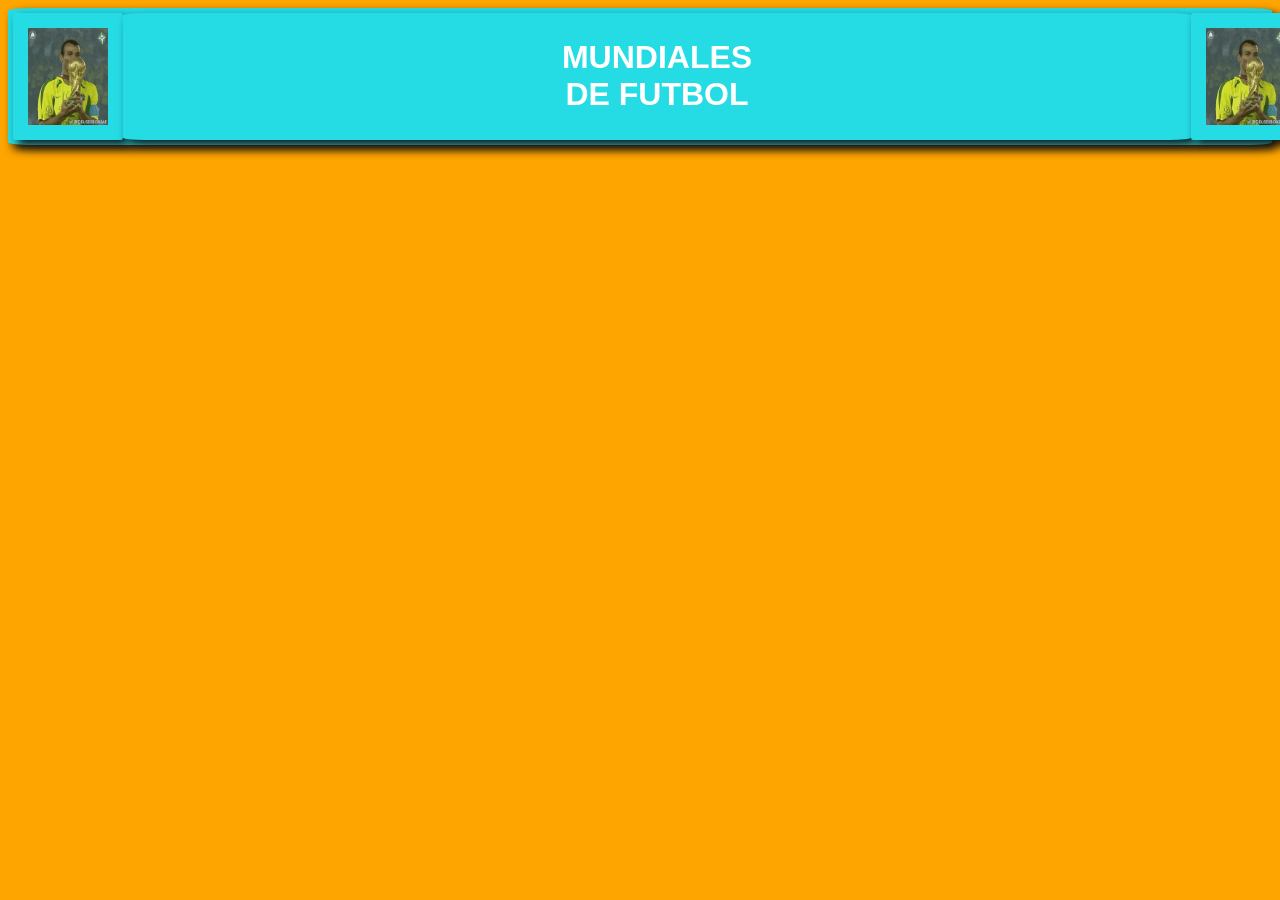
<file: marcosup.html>
<!DOCTYPE html>
<html lang="en">
<head>
    <meta charset="UTF-8">
    <meta name="viewport" content="width=device-width, initial-scale=1.0">
    <title></title>
    <link rel="stylesheet" href="estilos.css">
</head>
<body bgcolor="orange">
    <div>
        <div class="imgt">
        <img src="marcos-evangelista.gif">
        </div>
        <div class="titulo">
        <h1>MUNDIALES DE FUTBOL</h1>
        </div>
        <div class="imgt">
        <img src="marcos-evangelista.gif">
        </div>
    </div>
</body>
</html>
</file>
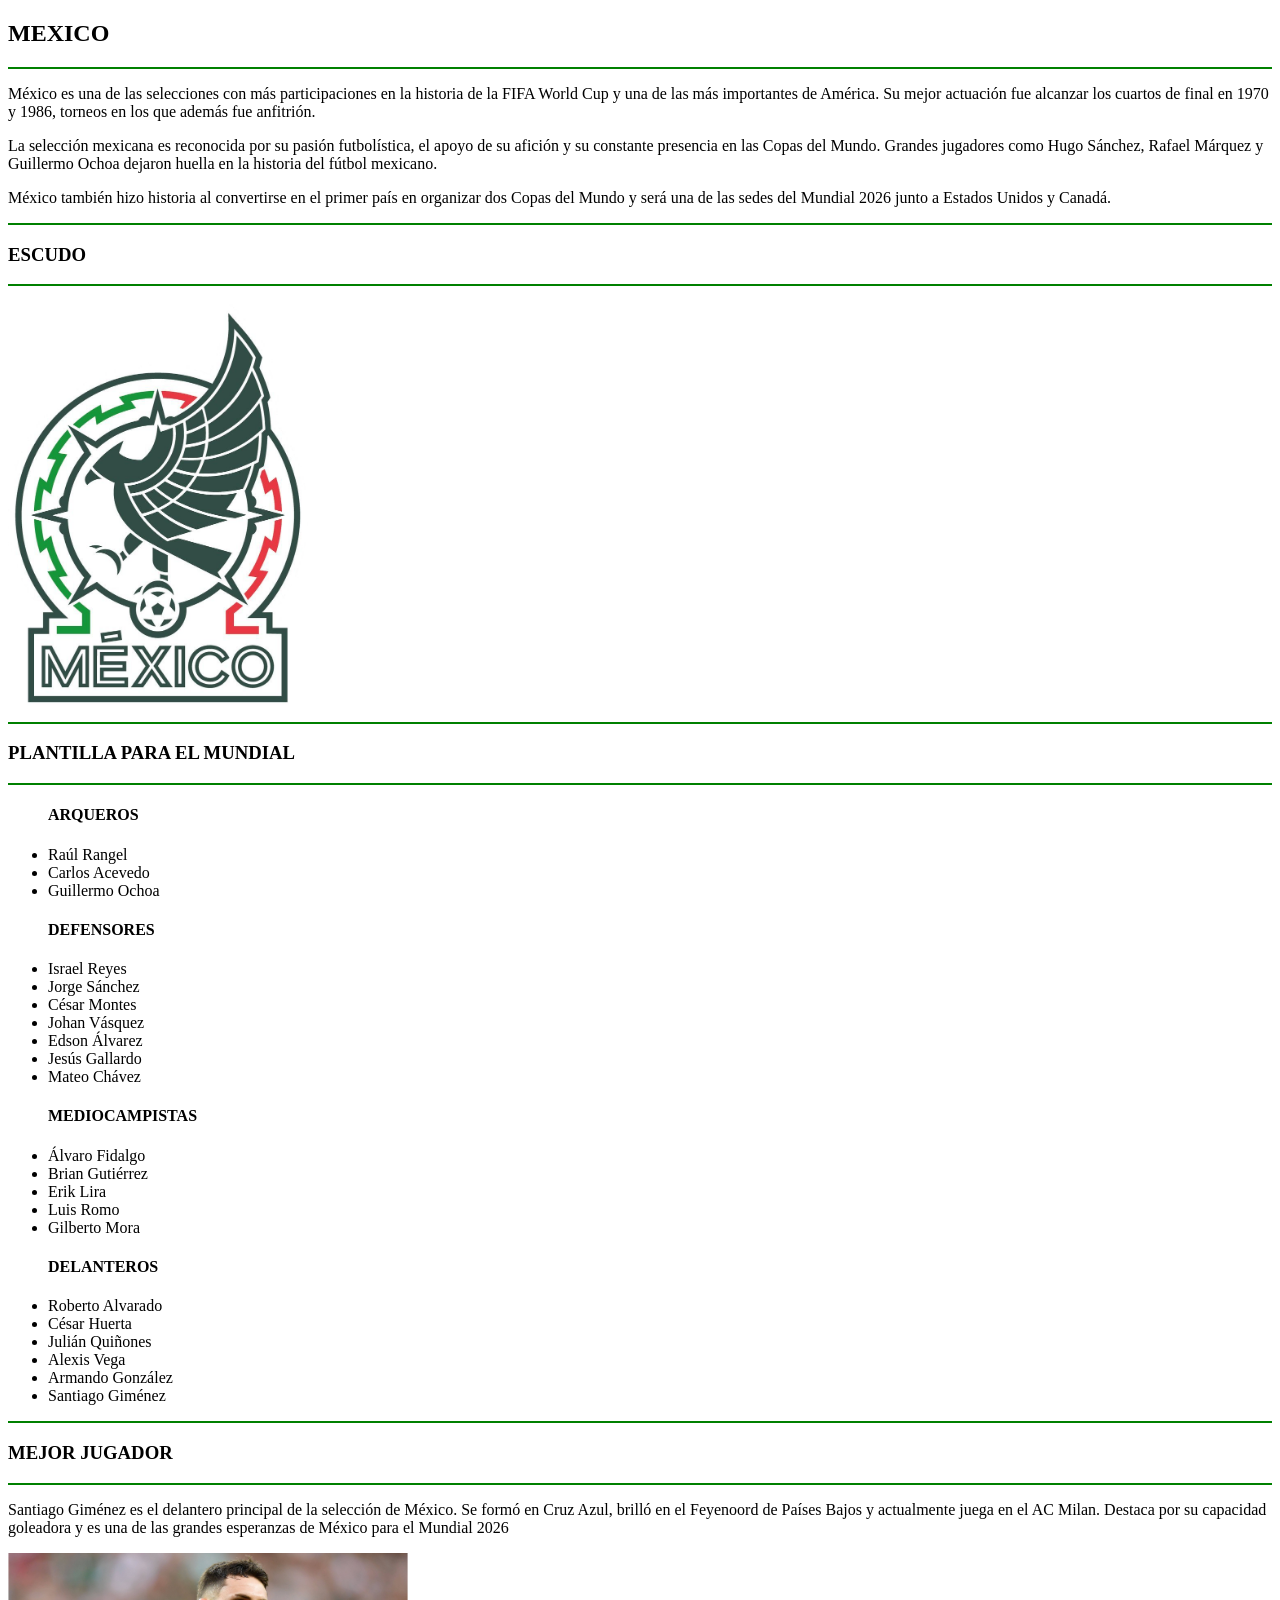
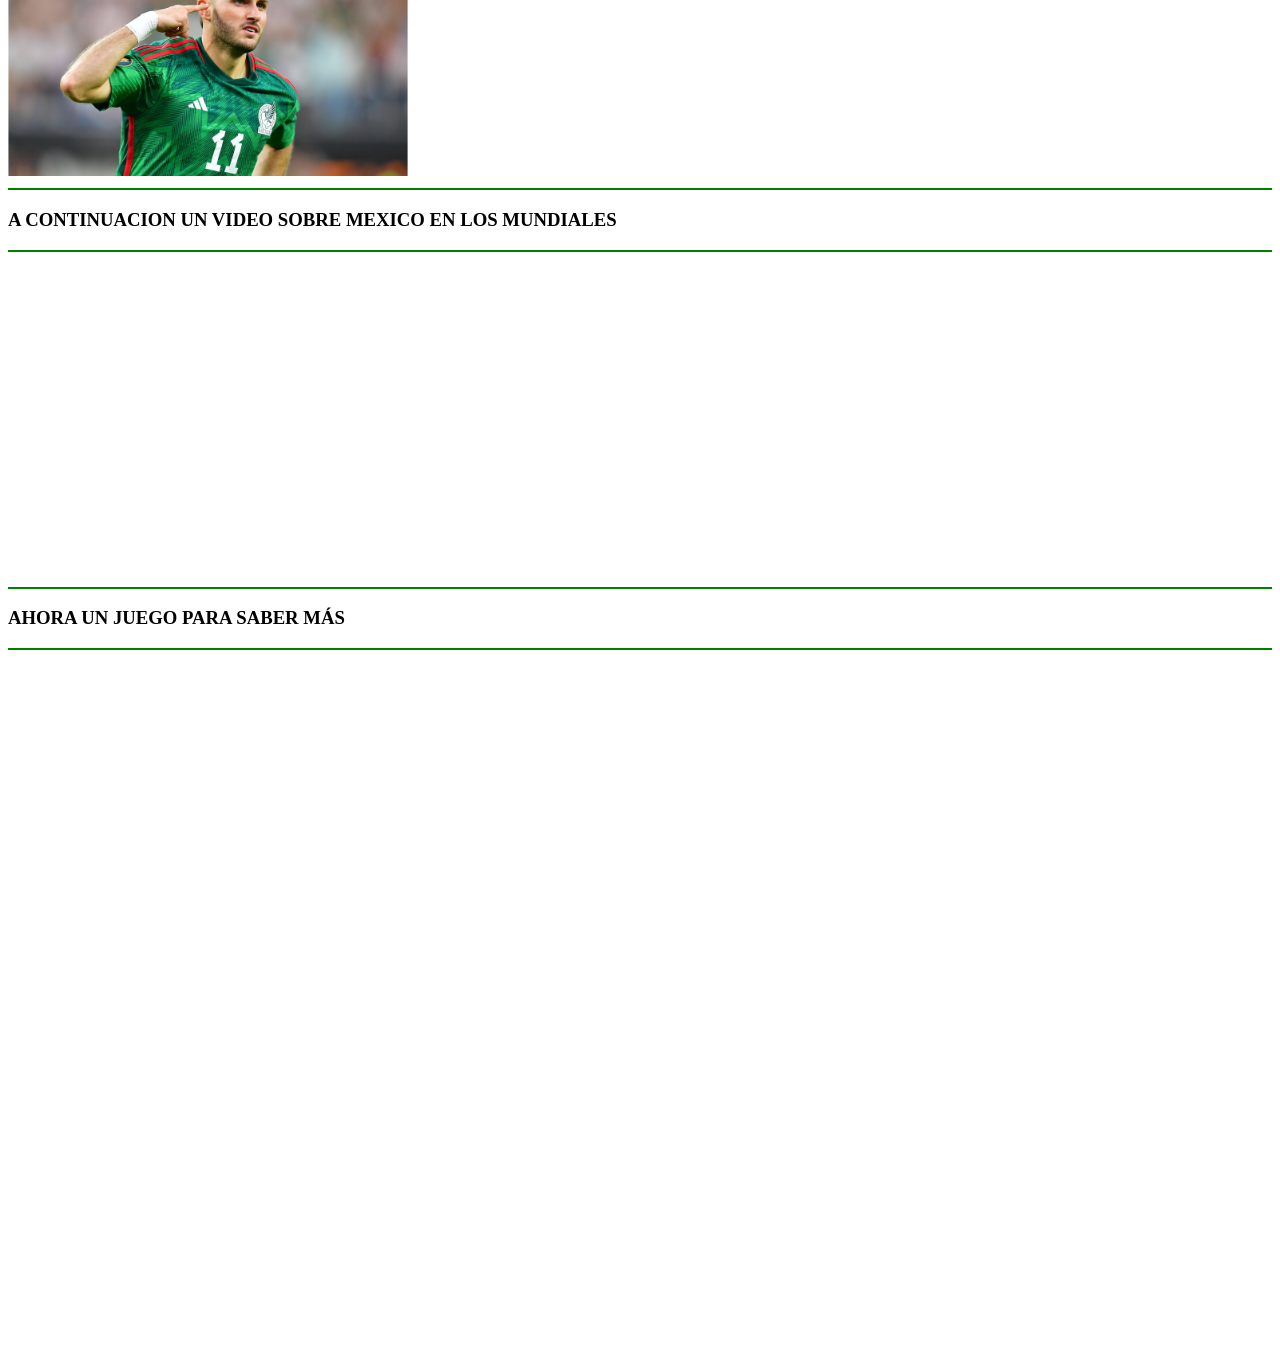
<file: MEXICO.html>
<!DOCTYPE html>
<html lang="en">
<head>
    <meta charset="UTF-8">
    <meta name="viewport" content="width=device-width, initial-scale=1.0">
    <title>Document</title>
</head>
<body>
    <h2>MEXICO</h2>
    <hr color="green">
    <p>México es una de las selecciones con más participaciones en la historia de la FIFA World Cup y una de las más importantes de América. Su mejor actuación fue alcanzar los cuartos de final en 1970 y 1986, torneos en los que además fue anfitrión.</p>

<p>La selección mexicana es reconocida por su pasión futbolística, el apoyo de su afición y su constante presencia en las Copas del Mundo. Grandes jugadores como Hugo Sánchez, Rafael Márquez y Guillermo Ochoa dejaron huella en la historia del fútbol mexicano.</p>

<p>México también hizo historia al convertirse en el primer país en organizar dos Copas del Mundo y será una de las sedes del Mundial 2026 junto a Estados Unidos y Canadá.</p>
<hr color="green">
<h3>ESCUDO</h3>
<hr color="green">
<img src="0ec61bcddde0674ecf60b80112daf56d.jpg" width="300px">
<hr color="green">
<h3>PLANTILLA PARA EL MUNDIAL</h3>
<hr color="green">
<ul><h4>ARQUEROS</h4>
<li>Raúl Rangel</li>
<li>Carlos Acevedo</li>
<li>Guillermo Ochoa</li>
</ul>
<ul><h4>DEFENSORES</h4>
<li>Israel Reyes</li>
<li>Jorge Sánchez</li>
<li>César Montes</li>
<li>Johan Vásquez</li>
<li>Edson Álvarez</li>
<li>Jesús Gallardo</li>
<li>Mateo Chávez</li>
</ul>
<ul><h4>MEDIOCAMPISTAS</h4>
<li>Álvaro Fidalgo</li>
<li>Brian Gutiérrez</li>
<li>Erik Lira</li>
<li>Luis Romo</li>
<li>Gilberto Mora</li>
</ul>
<ul><h4>DELANTEROS</h4>
<li>Roberto Alvarado</li>
<li>César Huerta</li>
<li>Julián Quiñones</li>
<li>Alexis Vega</li>
<li>Armando González</li>
<li>Santiago Giménez</li>
</ul>
<hr color="green">
<h3>MEJOR JUGADOR</h3>
<hr color="green">
<p>Santiago Giménez es el delantero principal de la selección de México. Se formó en Cruz Azul, brilló en el Feyenoord de Países Bajos y actualmente juega en el AC Milan. Destaca por su capacidad goleadora y es una de las grandes esperanzas de México para el Mundial 2026</p>
<img src="santiago-gimenez-1694204852-116251.jpeg" width="400px">
<hr color="green">
<h3>A CONTINUACION UN VIDEO SOBRE MEXICO EN LOS MUNDIALES</h3>
<hr color="green">
<iframe width="560" height="315" src="https://www.youtube.com/embed/WLYgJyhBlBc?si=ulAMLn7KEwKz6k7Y" title="YouTube video player" frameborder="0" allow="accelerometer; autoplay; clipboard-write; encrypted-media; gyroscope; picture-in-picture; web-share" referrerpolicy="strict-origin-when-cross-origin" allowfullscreen></iframe>
<hr color="green">
<h3>AHORA UN JUEGO PARA SABER MÁS</h3>
<hr color="green">
<iframe allow="fullscreen; autoplay; allow-top-navigation-by-user-activation" allowfullscreen width="795" height="690" frameborder="0" src="https://es.educaplay.com/juego/29401335-mexico_en_mundiales.html"></iframe>
</body>
</html>
</file>
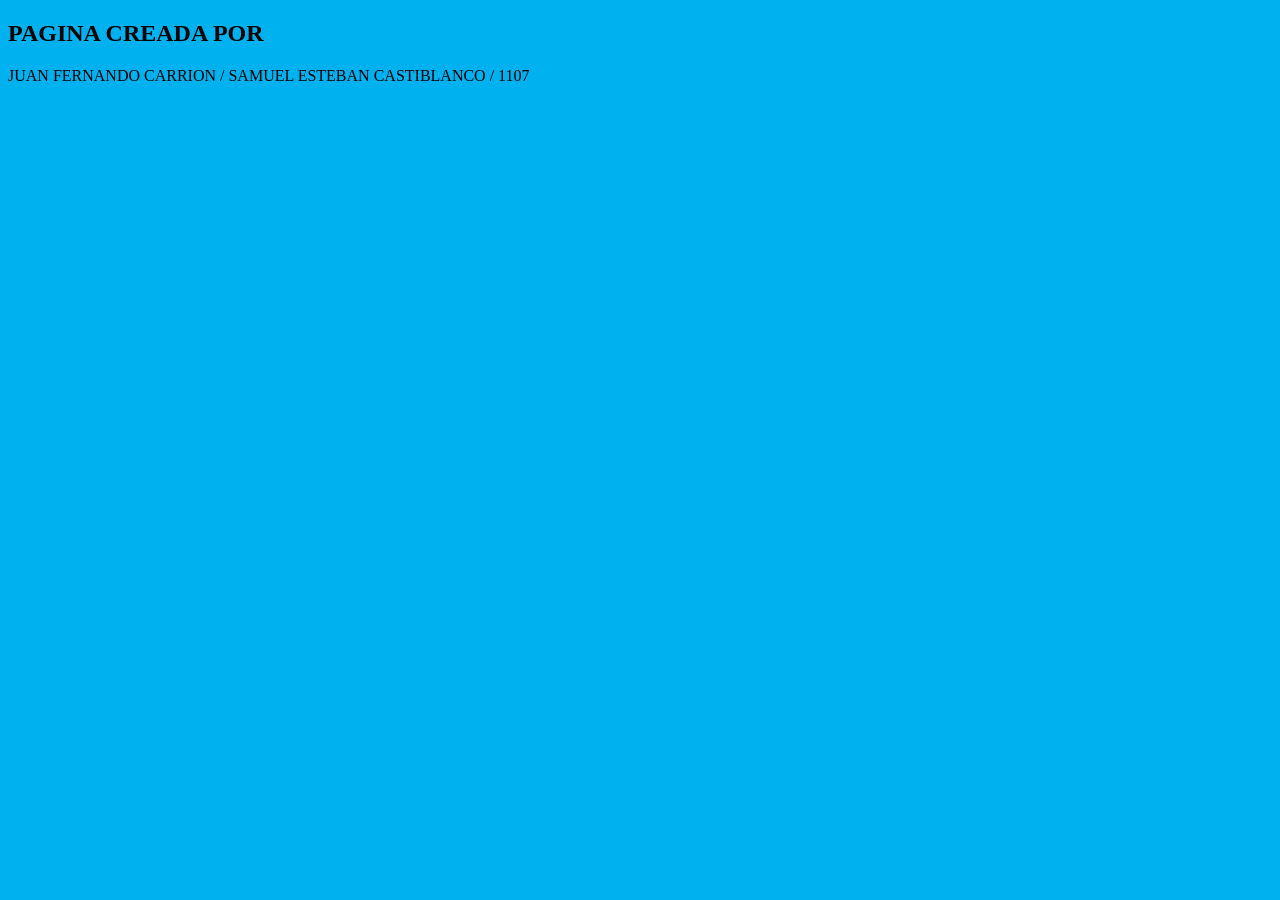
<file: pie.html>
<!DOCTYPE html>
<html lang="en">
<head>
    <meta charset="UTF-8">
    <meta name="viewport" content="width=device-width, initial-scale=1.0">
    <title>Document</title>
</head>
<body bgcolor="#00b1f0">
    <h2>PAGINA CREADA POR</h2>
    <p>JUAN FERNANDO CARRION / SAMUEL ESTEBAN CASTIBLANCO / 1107</p>
</body>
</html>
</file>
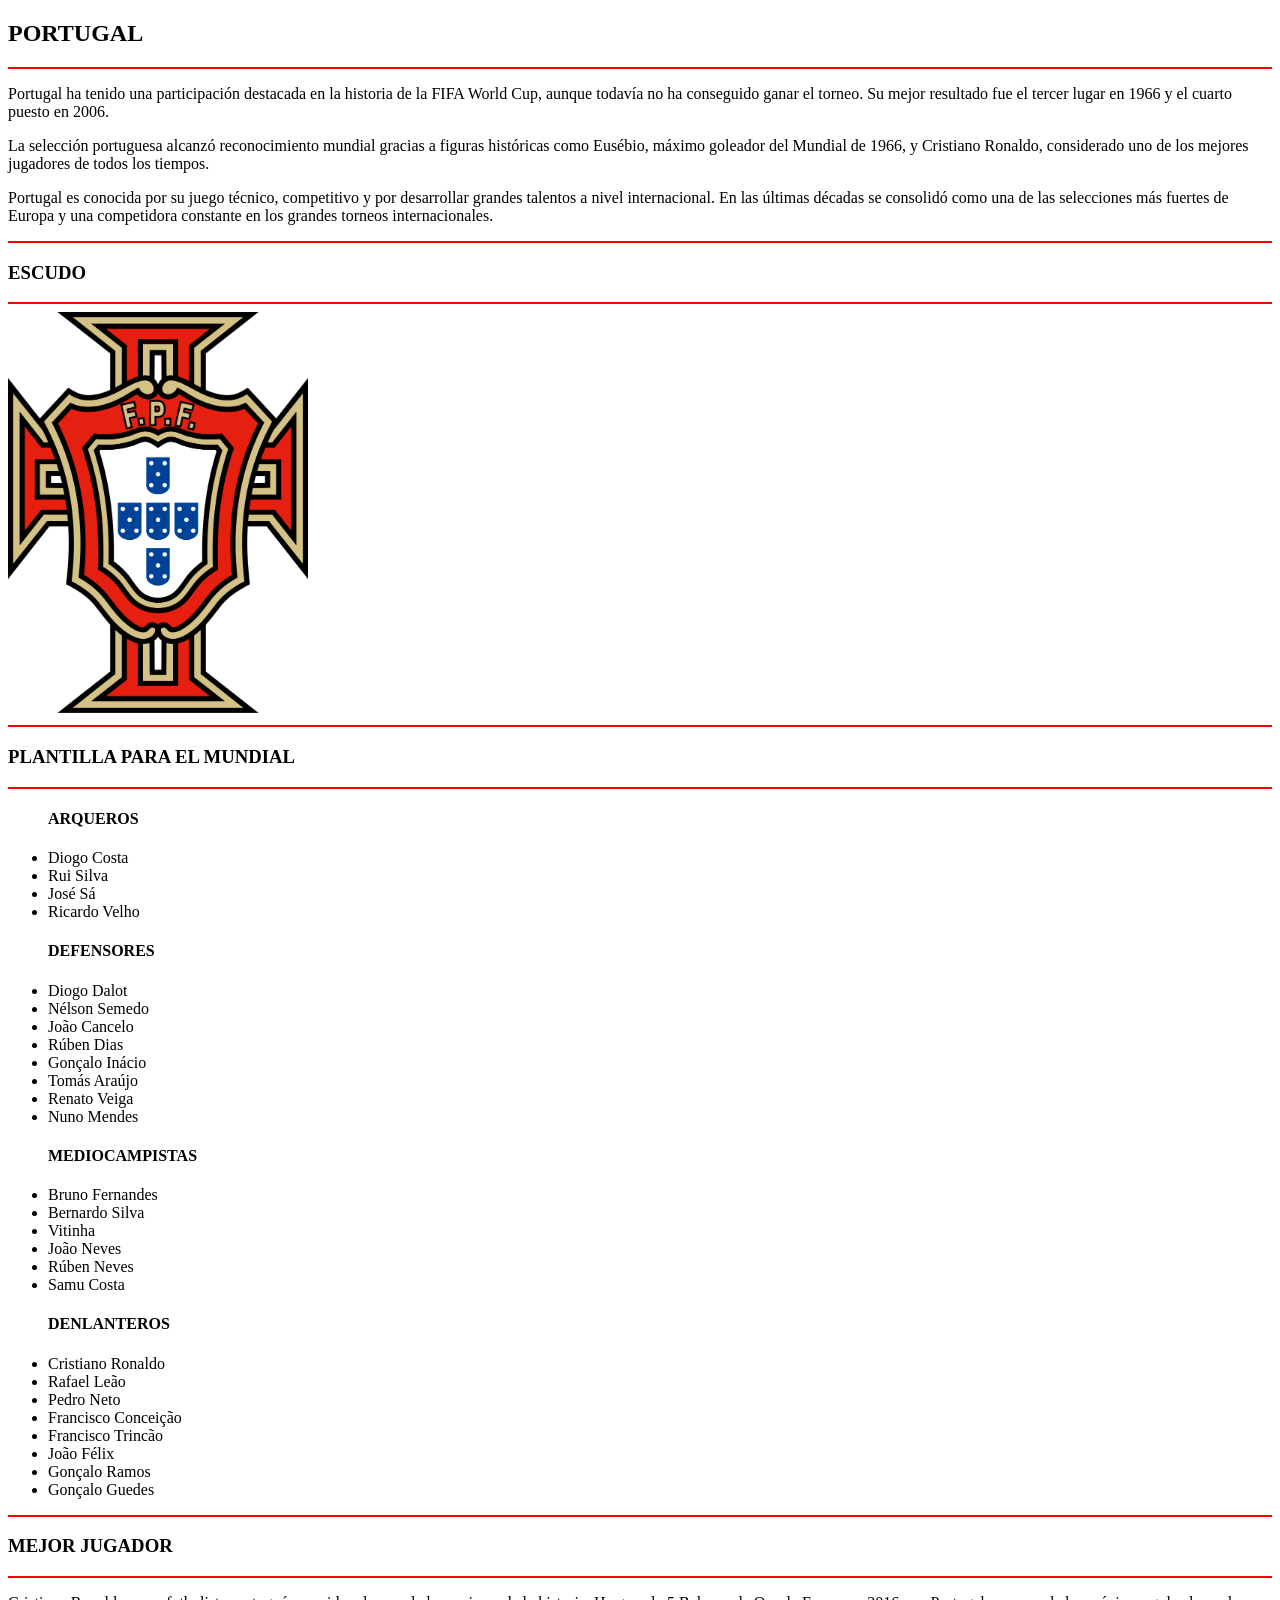
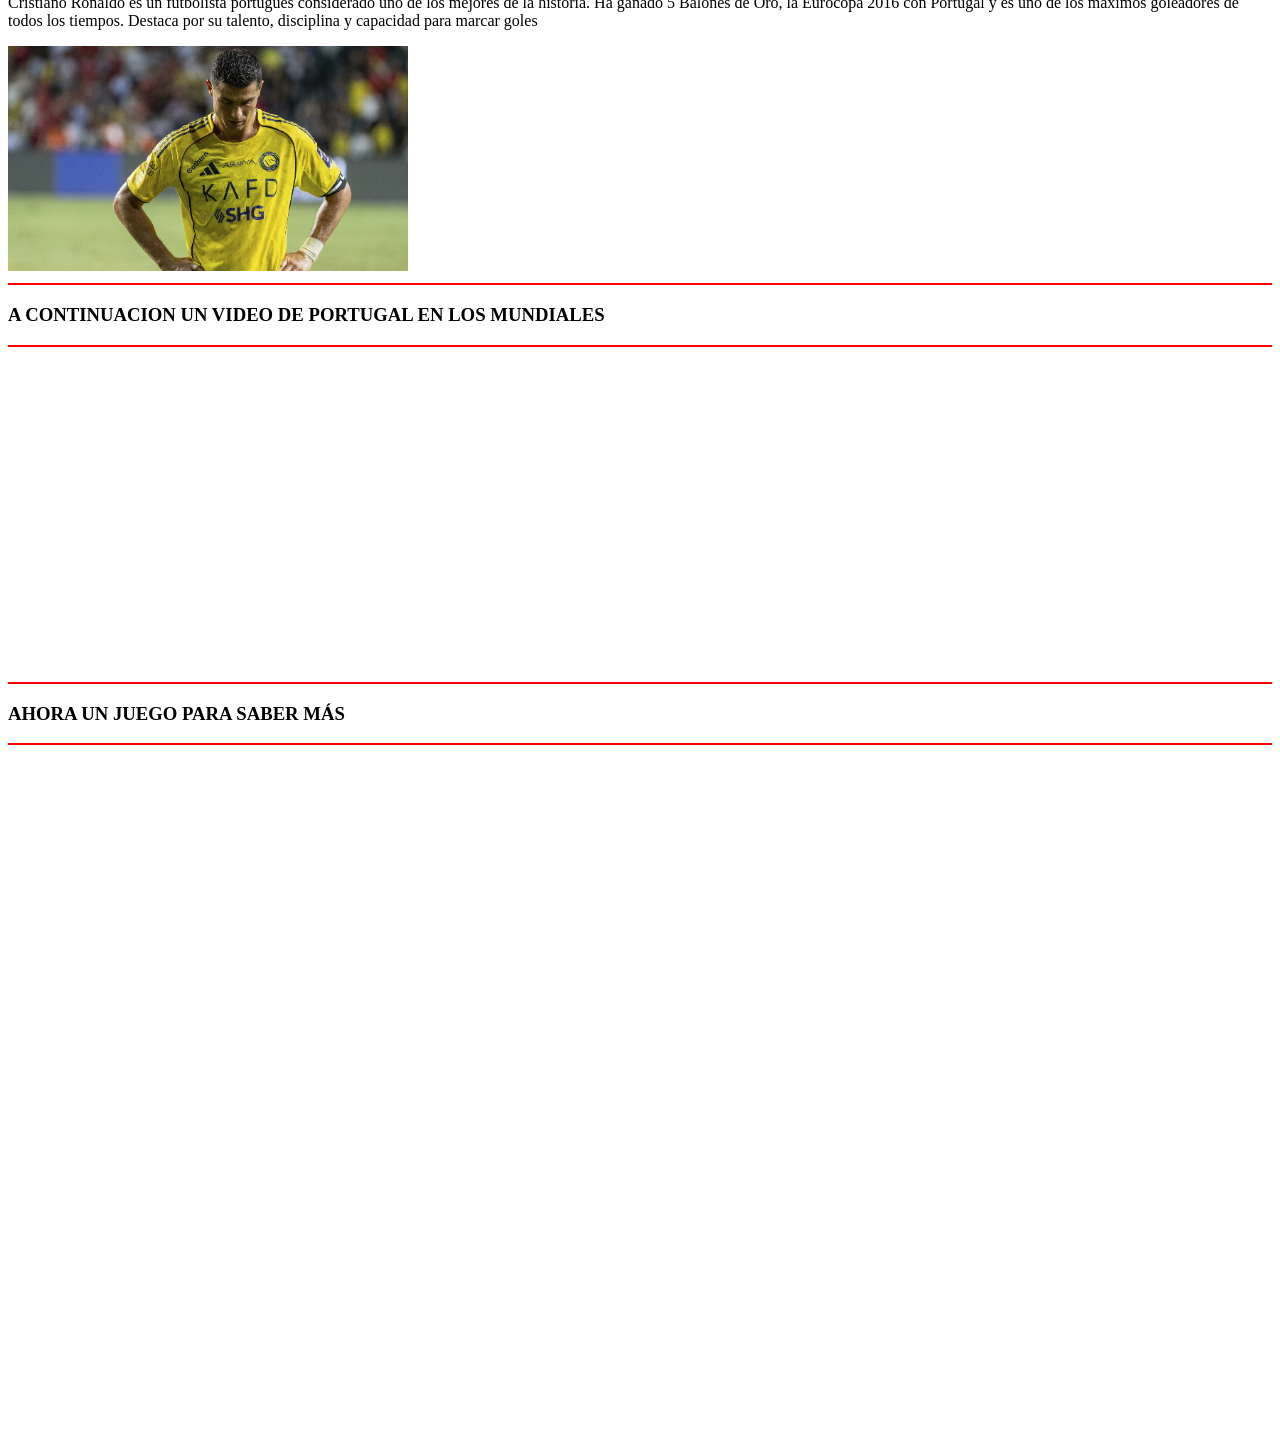
<file: PORTUGAL.html>
<!DOCTYPE html>
<html lang="en">
<head>
    <meta charset="UTF-8">
    <meta name="viewport" content="width=device-width, initial-scale=1.0">
    <title>Document</title>
</head>
<body>
    <h2>PORTUGAL</h2>
    <hr color="red">
    <p>Portugal ha tenido una participación destacada en la historia de la FIFA World Cup, aunque todavía no ha conseguido ganar el torneo. Su mejor resultado fue el tercer lugar en 1966 y el cuarto puesto en 2006.</p>

<p>La selección portuguesa alcanzó reconocimiento mundial gracias a figuras históricas como Eusébio, máximo goleador del Mundial de 1966, y Cristiano Ronaldo, considerado uno de los mejores jugadores de todos los tiempos.</p>

<p>Portugal es conocida por su juego técnico, competitivo y por desarrollar grandes talentos a nivel internacional. En las últimas décadas se consolidó como una de las selecciones más fuertes de Europa y una competidora constante en los grandes torneos internacionales.</p>
<hr color="red">
<h3>ESCUDO</h3>
<hr color="red">
<img src="68fa6b30ffde0dbd282357ab_portugal-national-team-footballlogos-org.png" width="300px">
<hr color="red">
<h3>PLANTILLA PARA EL MUNDIAL</h3>
<hr color="red">
<ul><h4>ARQUEROS</h4>
<li>Diogo Costa</li>
<li>Rui Silva</li>
<li>José Sá</li>
<li>Ricardo Velho</li>
</ul>
<ul><h4>DEFENSORES</h4>
<li>Diogo Dalot</li>
<li>Nélson Semedo</li>
<li>João Cancelo</li>
<li>Rúben Dias</li>
<li>Gonçalo Inácio</li>
<li>Tomás Araújo</li>
<li>Renato Veiga</li>
<li>Nuno Mendes</li>
</ul>
<ul><h4>MEDIOCAMPISTAS</h4>
<li>Bruno Fernandes</li>
<li>Bernardo Silva</li>
<li>Vitinha</li>
<li>João Neves</li>
<li>Rúben Neves</li>
<li>Samu Costa</li>
</ul>
<ul><h4>DENLANTEROS</h4>
<li>Cristiano Ronaldo</li>
<li>Rafael Leão</li>
<li>Pedro Neto</li>
<li>Francisco Conceição</li>
<li>Francisco Trincão</li>
<li>João Félix</li>
<li>Gonçalo Ramos</li>
<li>Gonçalo Guedes</li>
</ul>
<hr color="red">
<h3>MEJOR JUGADOR</h3>
<hr color="red">
<p>Cristiano Ronaldo es un futbolista portugués considerado uno de los mejores de la historia. Ha ganado 5 Balones de Oro, la Eurocopa 2016 con Portugal y es uno de los máximos goleadores de todos los tiempos. Destaca por su talento, disciplina y capacidad para marcar goles</p>
<img src="AP25235567311817-1-e1779058990411.webp" width="400px">
<hr color="red">
<h3>A CONTINUACION UN VIDEO DE PORTUGAL EN LOS MUNDIALES</h3>
<hr color="red">
<iframe width="560" height="315" src="https://www.youtube.com/embed/e_oI7rk72Wo?si=4z2ujFqa8HrWodfy" title="YouTube video player" frameborder="0" allow="accelerometer; autoplay; clipboard-write; encrypted-media; gyroscope; picture-in-picture; web-share" referrerpolicy="strict-origin-when-cross-origin" allowfullscreen></iframe>
<hr color="red">
<h3>AHORA UN JUEGO PARA SABER MÁS</h3>
<hr color="red">
<iframe allow="fullscreen; autoplay; allow-top-navigation-by-user-activation" allowfullscreen width="795" height="690" frameborder="0" src="https://www.educaplay.com/game/29395938-portugal_seleccion_de_futbol.html"></iframe>
</body>
</html>
</file>
<file: estilos.css>
div{
display:flex;
flex-direction: row;
background-color: rgb(37, 220, 229);
padding: 5px;
box-shadow: 5px 5px 10px rgb(20, 19, 19);
border-radius: 2%;

}

h1{
    text-align: center;
    color:rgb(255, 255, 255);
    font-family: 'Segoe UI', Tahoma, Geneva, Verdana, sans-serif;

}

img{
width: 80px;
}

.imgt{
    padding: 15px;
}

.titulo{
    text-align: center;
    padding-left: 35%;
    padding-right: 35%;
}

.menu{
    background-color:rgb(255, 255, 255);
}

.menu a{
    text-decoration: none;
    color: rgb(8, 8, 7);
    display:block;
    padding: 10px;
    margin: 5px;
}

.menu ul{
    list-style: none;
}

.menu ul li a:hover{
    background-color: rgb(0, 145, 255);
}
</file>
